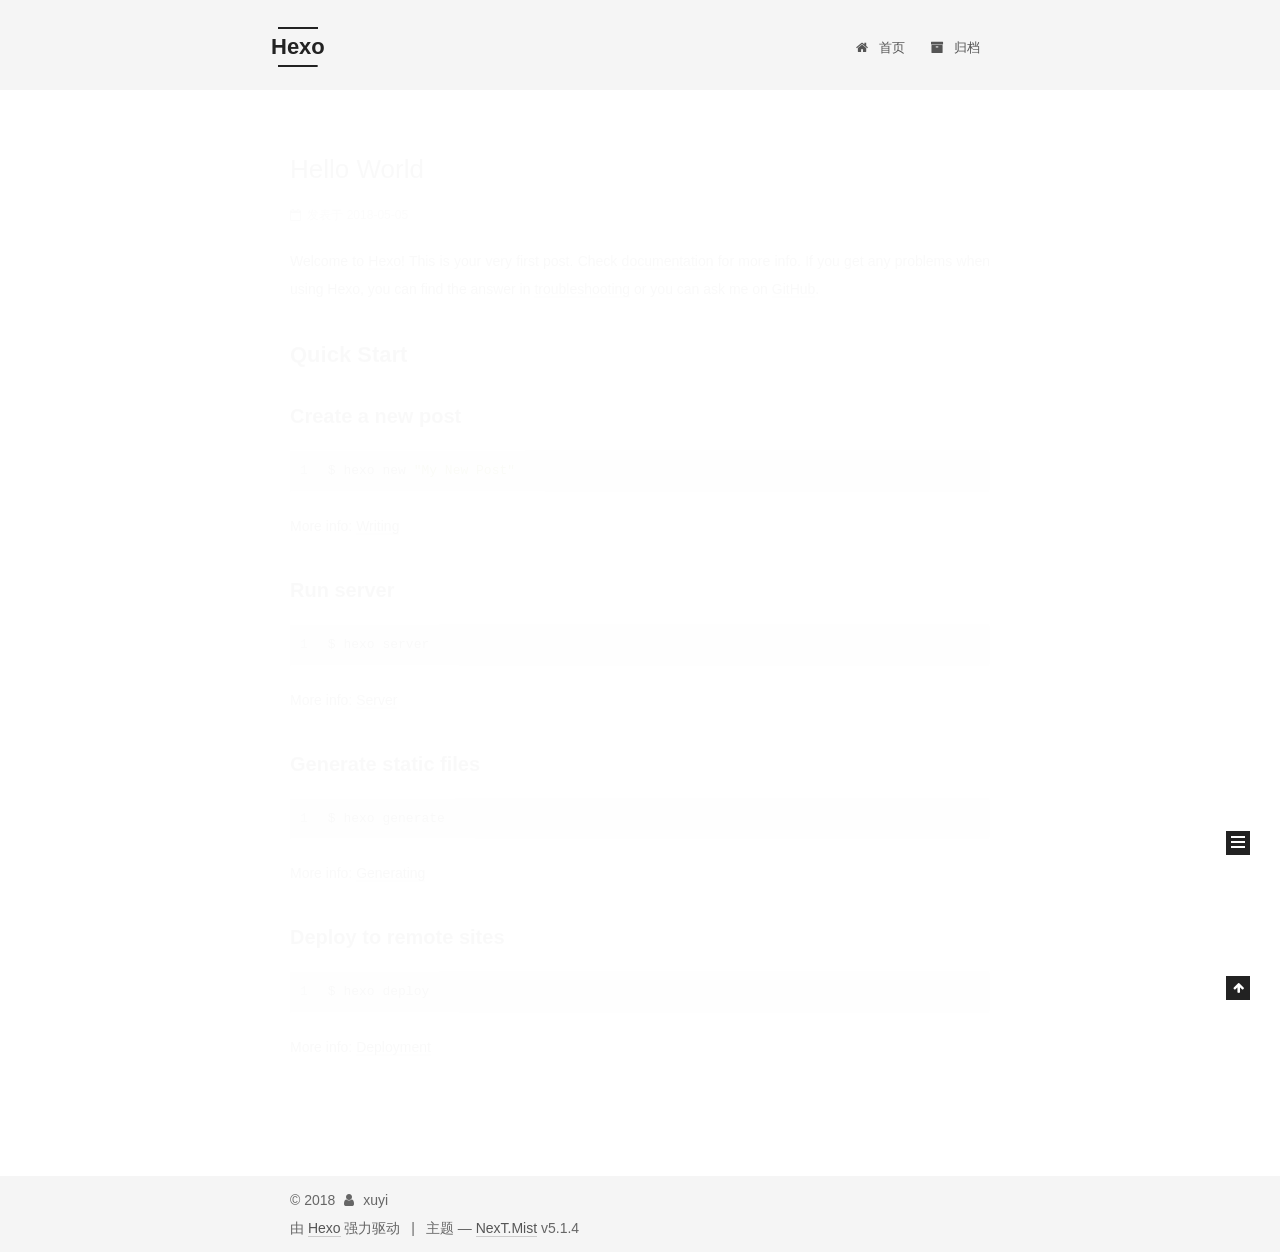
<file: index.html>
<!DOCTYPE html>



  


<html class="theme-next mist use-motion" lang="zh-Hans">
<head>
  <meta charset="UTF-8"/>
<meta http-equiv="X-UA-Compatible" content="IE=edge" />
<meta name="viewport" content="width=device-width, initial-scale=1, maximum-scale=1"/>
<meta name="theme-color" content="#222">









<meta http-equiv="Cache-Control" content="no-transform" />
<meta http-equiv="Cache-Control" content="no-siteapp" />
















  
  
  <link href="/lib/fancybox/source/jquery.fancybox.css?v=2.1.5" rel="stylesheet" type="text/css" />







<link href="/lib/font-awesome/css/font-awesome.min.css?v=4.6.2" rel="stylesheet" type="text/css" />

<link href="/css/main.css?v=5.1.4" rel="stylesheet" type="text/css" />


  <link rel="apple-touch-icon" sizes="180x180" href="/images/apple-touch-icon-next.png?v=5.1.4">


  <link rel="icon" type="image/png" sizes="32x32" href="/images/favicon-32x32-next.png?v=5.1.4">


  <link rel="icon" type="image/png" sizes="16x16" href="/images/favicon-16x16-next.png?v=5.1.4">


  <link rel="mask-icon" href="/images/logo.svg?v=5.1.4" color="#222">





  <meta name="keywords" content="Hexo, NexT" />










<meta property="og:type" content="website">
<meta property="og:title" content="Hexo">
<meta property="og:url" content="https://xuyi.github.io/index.html">
<meta property="og:site_name" content="Hexo">
<meta property="og:locale" content="zh-Hans">
<meta name="twitter:card" content="summary">
<meta name="twitter:title" content="Hexo">



<script type="text/javascript" id="hexo.configurations">
  var NexT = window.NexT || {};
  var CONFIG = {
    root: '/',
    scheme: 'Mist',
    version: '5.1.4',
    sidebar: {"position":"left","display":"post","offset":12,"b2t":false,"scrollpercent":false,"onmobile":false},
    fancybox: true,
    tabs: true,
    motion: {"enable":true,"async":false,"transition":{"post_block":"fadeIn","post_header":"slideDownIn","post_body":"slideDownIn","coll_header":"slideLeftIn","sidebar":"slideUpIn"}},
    duoshuo: {
      userId: '0',
      author: '博主'
    },
    algolia: {
      applicationID: '',
      apiKey: '',
      indexName: '',
      hits: {"per_page":10},
      labels: {"input_placeholder":"Search for Posts","hits_empty":"We didn't find any results for the search: ${query}","hits_stats":"${hits} results found in ${time} ms"}
    }
  };
</script>



  <link rel="canonical" href="https://xuyi.github.io/"/>





  <title>Hexo</title>
  








</head>

<body itemscope itemtype="http://schema.org/WebPage" lang="zh-Hans">

  
  
    
  

  <div class="container sidebar-position-left 
  page-home">
    <div class="headband"></div>

    <header id="header" class="header" itemscope itemtype="http://schema.org/WPHeader">
      <div class="header-inner"><div class="site-brand-wrapper">
  <div class="site-meta ">
    

    <div class="custom-logo-site-title">
      <a href="/"  class="brand" rel="start">
        <span class="logo-line-before"><i></i></span>
        <span class="site-title">Hexo</span>
        <span class="logo-line-after"><i></i></span>
      </a>
    </div>
      
        <p class="site-subtitle"></p>
      
  </div>

  <div class="site-nav-toggle">
    <button>
      <span class="btn-bar"></span>
      <span class="btn-bar"></span>
      <span class="btn-bar"></span>
    </button>
  </div>
</div>

<nav class="site-nav">
  

  
    <ul id="menu" class="menu">
      
        
        <li class="menu-item menu-item-home">
          <a href="/" rel="section">
            
              <i class="menu-item-icon fa fa-fw fa-home"></i> <br />
            
            首页
          </a>
        </li>
      
        
        <li class="menu-item menu-item-archives">
          <a href="/archives/" rel="section">
            
              <i class="menu-item-icon fa fa-fw fa-archive"></i> <br />
            
            归档
          </a>
        </li>
      

      
    </ul>
  

  
</nav>



 </div>
    </header>

    <main id="main" class="main">
      <div class="main-inner">
        <div class="content-wrap">
          <div id="content" class="content">
            
  <section id="posts" class="posts-expand">
    
      

  

  
  
  

  <article class="post post-type-normal" itemscope itemtype="http://schema.org/Article">
  
  
  
  <div class="post-block">
    <link itemprop="mainEntityOfPage" href="https://xuyi.github.io/2018/05/05/hello-world/">

    <span hidden itemprop="author" itemscope itemtype="http://schema.org/Person">
      <meta itemprop="name" content="xuyi">
      <meta itemprop="description" content="">
      <meta itemprop="image" content="/images/avatar.png">
    </span>

    <span hidden itemprop="publisher" itemscope itemtype="http://schema.org/Organization">
      <meta itemprop="name" content="Hexo">
    </span>

    
      <header class="post-header">

        
        
          <h1 class="post-title" itemprop="name headline">
                
                <a class="post-title-link" href="/2018/05/05/hello-world/" itemprop="url">Hello World</a></h1>
        

        <div class="post-meta">
          <span class="post-time">
            
              <span class="post-meta-item-icon">
                <i class="fa fa-calendar-o"></i>
              </span>
              
                <span class="post-meta-item-text">发表于</span>
              
              <time title="创建于" itemprop="dateCreated datePublished" datetime="2018-05-05T22:42:28+08:00">
                2018-05-05
              </time>
            

            

            
          </span>

          

          
            
          

          
          

          

          

          

        </div>
      </header>
    

    
    
    
    <div class="post-body" itemprop="articleBody">

      
      

      
        
          
            <p>Welcome to <a href="https://hexo.io/" target="_blank" rel="noopener">Hexo</a>! This is your very first post. Check <a href="https://hexo.io/docs/" target="_blank" rel="noopener">documentation</a> for more info. If you get any problems when using Hexo, you can find the answer in <a href="https://hexo.io/docs/troubleshooting.html" target="_blank" rel="noopener">troubleshooting</a> or you can ask me on <a href="https://github.com/hexojs/hexo/issues" target="_blank" rel="noopener">GitHub</a>.</p>
<h2 id="Quick-Start"><a href="#Quick-Start" class="headerlink" title="Quick Start"></a>Quick Start</h2><h3 id="Create-a-new-post"><a href="#Create-a-new-post" class="headerlink" title="Create a new post"></a>Create a new post</h3><figure class="highlight bash"><table><tr><td class="gutter"><pre><span class="line">1</span><br></pre></td><td class="code"><pre><span class="line">$ hexo new <span class="string">"My New Post"</span></span><br></pre></td></tr></table></figure>
<p>More info: <a href="https://hexo.io/docs/writing.html" target="_blank" rel="noopener">Writing</a></p>
<h3 id="Run-server"><a href="#Run-server" class="headerlink" title="Run server"></a>Run server</h3><figure class="highlight bash"><table><tr><td class="gutter"><pre><span class="line">1</span><br></pre></td><td class="code"><pre><span class="line">$ hexo server</span><br></pre></td></tr></table></figure>
<p>More info: <a href="https://hexo.io/docs/server.html" target="_blank" rel="noopener">Server</a></p>
<h3 id="Generate-static-files"><a href="#Generate-static-files" class="headerlink" title="Generate static files"></a>Generate static files</h3><figure class="highlight bash"><table><tr><td class="gutter"><pre><span class="line">1</span><br></pre></td><td class="code"><pre><span class="line">$ hexo generate</span><br></pre></td></tr></table></figure>
<p>More info: <a href="https://hexo.io/docs/generating.html" target="_blank" rel="noopener">Generating</a></p>
<h3 id="Deploy-to-remote-sites"><a href="#Deploy-to-remote-sites" class="headerlink" title="Deploy to remote sites"></a>Deploy to remote sites</h3><figure class="highlight bash"><table><tr><td class="gutter"><pre><span class="line">1</span><br></pre></td><td class="code"><pre><span class="line">$ hexo deploy</span><br></pre></td></tr></table></figure>
<p>More info: <a href="https://hexo.io/docs/deployment.html" target="_blank" rel="noopener">Deployment</a></p>

          
        
      
    </div>
    
    
    

    

    

    

    <footer class="post-footer">
      

      

      

      
      
        <div class="post-eof"></div>
      
    </footer>
  </div>
  
  
  
  </article>


    
  </section>

  


          </div>
          


          

        </div>
        
          
  
  <div class="sidebar-toggle">
    <div class="sidebar-toggle-line-wrap">
      <span class="sidebar-toggle-line sidebar-toggle-line-first"></span>
      <span class="sidebar-toggle-line sidebar-toggle-line-middle"></span>
      <span class="sidebar-toggle-line sidebar-toggle-line-last"></span>
    </div>
  </div>

  <aside id="sidebar" class="sidebar">
    
    <div class="sidebar-inner">

      

      

      <section class="site-overview-wrap sidebar-panel sidebar-panel-active">
        <div class="site-overview">
          <div class="site-author motion-element" itemprop="author" itemscope itemtype="http://schema.org/Person">
            
              <img class="site-author-image" itemprop="image"
                src="/images/avatar.png"
                alt="xuyi" />
            
              <p class="site-author-name" itemprop="name">xuyi</p>
              <p class="site-description motion-element" itemprop="description"></p>
          </div>

          <nav class="site-state motion-element">

            
              <div class="site-state-item site-state-posts">
              
                <a href="/archives/">
              
                  <span class="site-state-item-count">1</span>
                  <span class="site-state-item-name">日志</span>
                </a>
              </div>
            

            

            

          </nav>

          

          

          
          

          
          

          

        </div>
      </section>

      

      

    </div>
  </aside>


        
      </div>
    </main>

    <footer id="footer" class="footer">
      <div class="footer-inner">
        <div class="copyright">&copy; <span itemprop="copyrightYear">2018</span>
  <span class="with-love">
    <i class="fa fa-user"></i>
  </span>
  <span class="author" itemprop="copyrightHolder">xuyi</span>

  
</div>


  <div class="powered-by">由 <a class="theme-link" target="_blank" href="https://hexo.io">Hexo</a> 强力驱动</div>



  <span class="post-meta-divider">|</span>



  <div class="theme-info">主题 &mdash; <a class="theme-link" target="_blank" href="https://github.com/iissnan/hexo-theme-next">NexT.Mist</a> v5.1.4</div>




        







        
      </div>
    </footer>

    
      <div class="back-to-top">
        <i class="fa fa-arrow-up"></i>
        
      </div>
    

    

  </div>

  

<script type="text/javascript">
  if (Object.prototype.toString.call(window.Promise) !== '[object Function]') {
    window.Promise = null;
  }
</script>









  












  
  
    <script type="text/javascript" src="/lib/jquery/index.js?v=2.1.3"></script>
  

  
  
    <script type="text/javascript" src="/lib/fastclick/lib/fastclick.min.js?v=1.0.6"></script>
  

  
  
    <script type="text/javascript" src="/lib/jquery_lazyload/jquery.lazyload.js?v=1.9.7"></script>
  

  
  
    <script type="text/javascript" src="/lib/velocity/velocity.min.js?v=1.2.1"></script>
  

  
  
    <script type="text/javascript" src="/lib/velocity/velocity.ui.min.js?v=1.2.1"></script>
  

  
  
    <script type="text/javascript" src="/lib/fancybox/source/jquery.fancybox.pack.js?v=2.1.5"></script>
  


  


  <script type="text/javascript" src="/js/src/utils.js?v=5.1.4"></script>

  <script type="text/javascript" src="/js/src/motion.js?v=5.1.4"></script>



  
  

  

  


  <script type="text/javascript" src="/js/src/bootstrap.js?v=5.1.4"></script>



  


  




	





  





  












  





  

  

  

  
  

  

  

  

</body>
</html>
</file>
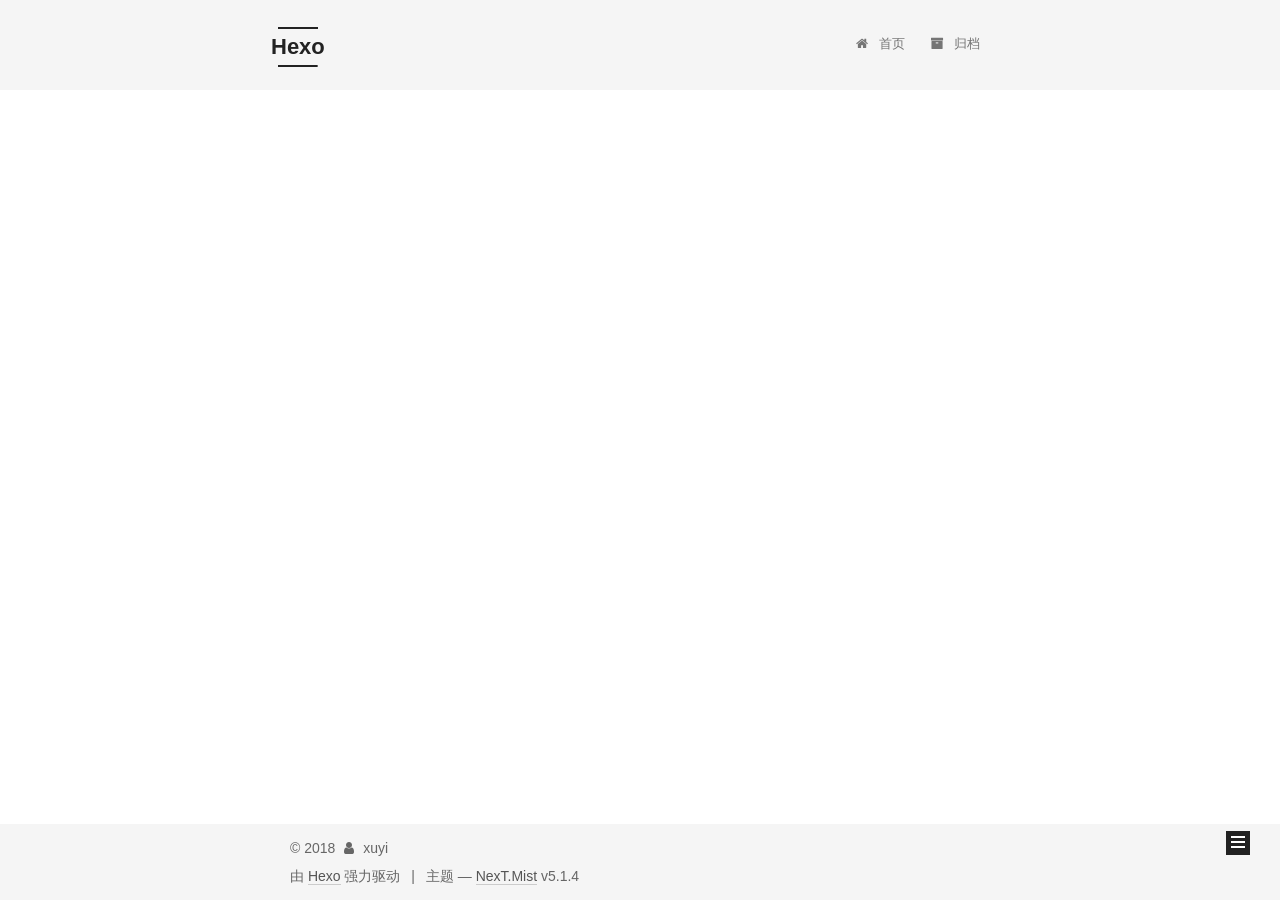
<file: archives/index.html>
<!DOCTYPE html>



  


<html class="theme-next mist use-motion" lang="zh-Hans">
<head>
  <meta charset="UTF-8"/>
<meta http-equiv="X-UA-Compatible" content="IE=edge" />
<meta name="viewport" content="width=device-width, initial-scale=1, maximum-scale=1"/>
<meta name="theme-color" content="#222">









<meta http-equiv="Cache-Control" content="no-transform" />
<meta http-equiv="Cache-Control" content="no-siteapp" />
















  
  
  <link href="/lib/fancybox/source/jquery.fancybox.css?v=2.1.5" rel="stylesheet" type="text/css" />







<link href="/lib/font-awesome/css/font-awesome.min.css?v=4.6.2" rel="stylesheet" type="text/css" />

<link href="/css/main.css?v=5.1.4" rel="stylesheet" type="text/css" />


  <link rel="apple-touch-icon" sizes="180x180" href="/images/apple-touch-icon-next.png?v=5.1.4">


  <link rel="icon" type="image/png" sizes="32x32" href="/images/favicon-32x32-next.png?v=5.1.4">


  <link rel="icon" type="image/png" sizes="16x16" href="/images/favicon-16x16-next.png?v=5.1.4">


  <link rel="mask-icon" href="/images/logo.svg?v=5.1.4" color="#222">





  <meta name="keywords" content="Hexo, NexT" />










<meta property="og:type" content="website">
<meta property="og:title" content="Hexo">
<meta property="og:url" content="https://xuyi.github.io/archives/index.html">
<meta property="og:site_name" content="Hexo">
<meta property="og:locale" content="zh-Hans">
<meta name="twitter:card" content="summary">
<meta name="twitter:title" content="Hexo">



<script type="text/javascript" id="hexo.configurations">
  var NexT = window.NexT || {};
  var CONFIG = {
    root: '/',
    scheme: 'Mist',
    version: '5.1.4',
    sidebar: {"position":"left","display":"post","offset":12,"b2t":false,"scrollpercent":false,"onmobile":false},
    fancybox: true,
    tabs: true,
    motion: {"enable":true,"async":false,"transition":{"post_block":"fadeIn","post_header":"slideDownIn","post_body":"slideDownIn","coll_header":"slideLeftIn","sidebar":"slideUpIn"}},
    duoshuo: {
      userId: '0',
      author: '博主'
    },
    algolia: {
      applicationID: '',
      apiKey: '',
      indexName: '',
      hits: {"per_page":10},
      labels: {"input_placeholder":"Search for Posts","hits_empty":"We didn't find any results for the search: ${query}","hits_stats":"${hits} results found in ${time} ms"}
    }
  };
</script>



  <link rel="canonical" href="https://xuyi.github.io/archives/"/>





  <title>归档 | Hexo</title>
  








</head>

<body itemscope itemtype="http://schema.org/WebPage" lang="zh-Hans">

  
  
    
  

  <div class="container sidebar-position-left page-archive">
    <div class="headband"></div>

    <header id="header" class="header" itemscope itemtype="http://schema.org/WPHeader">
      <div class="header-inner"><div class="site-brand-wrapper">
  <div class="site-meta ">
    

    <div class="custom-logo-site-title">
      <a href="/"  class="brand" rel="start">
        <span class="logo-line-before"><i></i></span>
        <span class="site-title">Hexo</span>
        <span class="logo-line-after"><i></i></span>
      </a>
    </div>
      
        <p class="site-subtitle"></p>
      
  </div>

  <div class="site-nav-toggle">
    <button>
      <span class="btn-bar"></span>
      <span class="btn-bar"></span>
      <span class="btn-bar"></span>
    </button>
  </div>
</div>

<nav class="site-nav">
  

  
    <ul id="menu" class="menu">
      
        
        <li class="menu-item menu-item-home">
          <a href="/" rel="section">
            
              <i class="menu-item-icon fa fa-fw fa-home"></i> <br />
            
            首页
          </a>
        </li>
      
        
        <li class="menu-item menu-item-archives">
          <a href="/archives/" rel="section">
            
              <i class="menu-item-icon fa fa-fw fa-archive"></i> <br />
            
            归档
          </a>
        </li>
      

      
    </ul>
  

  
</nav>



 </div>
    </header>

    <main id="main" class="main">
      <div class="main-inner">
        <div class="content-wrap">
          <div id="content" class="content">
            

  
  
  
  <div class="post-block archive">
    <div id="posts" class="posts-collapse">
      <span class="archive-move-on"></span>

      <span class="archive-page-counter">
        
        
        
          
        
        嗯..! 目前共计 1 篇日志。 继续努力。
      </span>

      

        
        
        

        
          
          <div class="collection-title">
            <h1 class="archive-year" id="archive-year-2018">2018</h1>
          </div>
        
        

        

  <article class="post post-type-normal" itemscope itemtype="http://schema.org/Article">
    <header class="post-header">

      <h2 class="post-title">
        
            <a class="post-title-link" href="/2018/05/05/hello-world/" itemprop="url">
              
                <span itemprop="name">Hello World</span>
              
            </a>
        
      </h2>

      <div class="post-meta">
        <time class="post-time" itemprop="dateCreated"
              datetime="2018-05-05T22:42:28+08:00"
              content="2018-05-05" >
          05-05
        </time>
      </div>

    </header>
  </article>



      

    </div>
  </div>
  
  
  

  



          </div>
          


          

        </div>
        
          
  
  <div class="sidebar-toggle">
    <div class="sidebar-toggle-line-wrap">
      <span class="sidebar-toggle-line sidebar-toggle-line-first"></span>
      <span class="sidebar-toggle-line sidebar-toggle-line-middle"></span>
      <span class="sidebar-toggle-line sidebar-toggle-line-last"></span>
    </div>
  </div>

  <aside id="sidebar" class="sidebar">
    
    <div class="sidebar-inner">

      

      

      <section class="site-overview-wrap sidebar-panel sidebar-panel-active">
        <div class="site-overview">
          <div class="site-author motion-element" itemprop="author" itemscope itemtype="http://schema.org/Person">
            
              <img class="site-author-image" itemprop="image"
                src="/images/avatar.png"
                alt="xuyi" />
            
              <p class="site-author-name" itemprop="name">xuyi</p>
              <p class="site-description motion-element" itemprop="description"></p>
          </div>

          <nav class="site-state motion-element">

            
              <div class="site-state-item site-state-posts">
              
                <a href="/archives/">
              
                  <span class="site-state-item-count">1</span>
                  <span class="site-state-item-name">日志</span>
                </a>
              </div>
            

            

            

          </nav>

          

          

          
          

          
          

          

        </div>
      </section>

      

      

    </div>
  </aside>


        
      </div>
    </main>

    <footer id="footer" class="footer">
      <div class="footer-inner">
        <div class="copyright">&copy; <span itemprop="copyrightYear">2018</span>
  <span class="with-love">
    <i class="fa fa-user"></i>
  </span>
  <span class="author" itemprop="copyrightHolder">xuyi</span>

  
</div>


  <div class="powered-by">由 <a class="theme-link" target="_blank" href="https://hexo.io">Hexo</a> 强力驱动</div>



  <span class="post-meta-divider">|</span>



  <div class="theme-info">主题 &mdash; <a class="theme-link" target="_blank" href="https://github.com/iissnan/hexo-theme-next">NexT.Mist</a> v5.1.4</div>




        







        
      </div>
    </footer>

    
      <div class="back-to-top">
        <i class="fa fa-arrow-up"></i>
        
      </div>
    

    

  </div>

  

<script type="text/javascript">
  if (Object.prototype.toString.call(window.Promise) !== '[object Function]') {
    window.Promise = null;
  }
</script>









  












  
  
    <script type="text/javascript" src="/lib/jquery/index.js?v=2.1.3"></script>
  

  
  
    <script type="text/javascript" src="/lib/fastclick/lib/fastclick.min.js?v=1.0.6"></script>
  

  
  
    <script type="text/javascript" src="/lib/jquery_lazyload/jquery.lazyload.js?v=1.9.7"></script>
  

  
  
    <script type="text/javascript" src="/lib/velocity/velocity.min.js?v=1.2.1"></script>
  

  
  
    <script type="text/javascript" src="/lib/velocity/velocity.ui.min.js?v=1.2.1"></script>
  

  
  
    <script type="text/javascript" src="/lib/fancybox/source/jquery.fancybox.pack.js?v=2.1.5"></script>
  


  


  <script type="text/javascript" src="/js/src/utils.js?v=5.1.4"></script>

  <script type="text/javascript" src="/js/src/motion.js?v=5.1.4"></script>



  
  

  

  


  <script type="text/javascript" src="/js/src/bootstrap.js?v=5.1.4"></script>



  


  




	





  





  












  





  

  

  

  
  

  

  

  

</body>
</html>
</file>
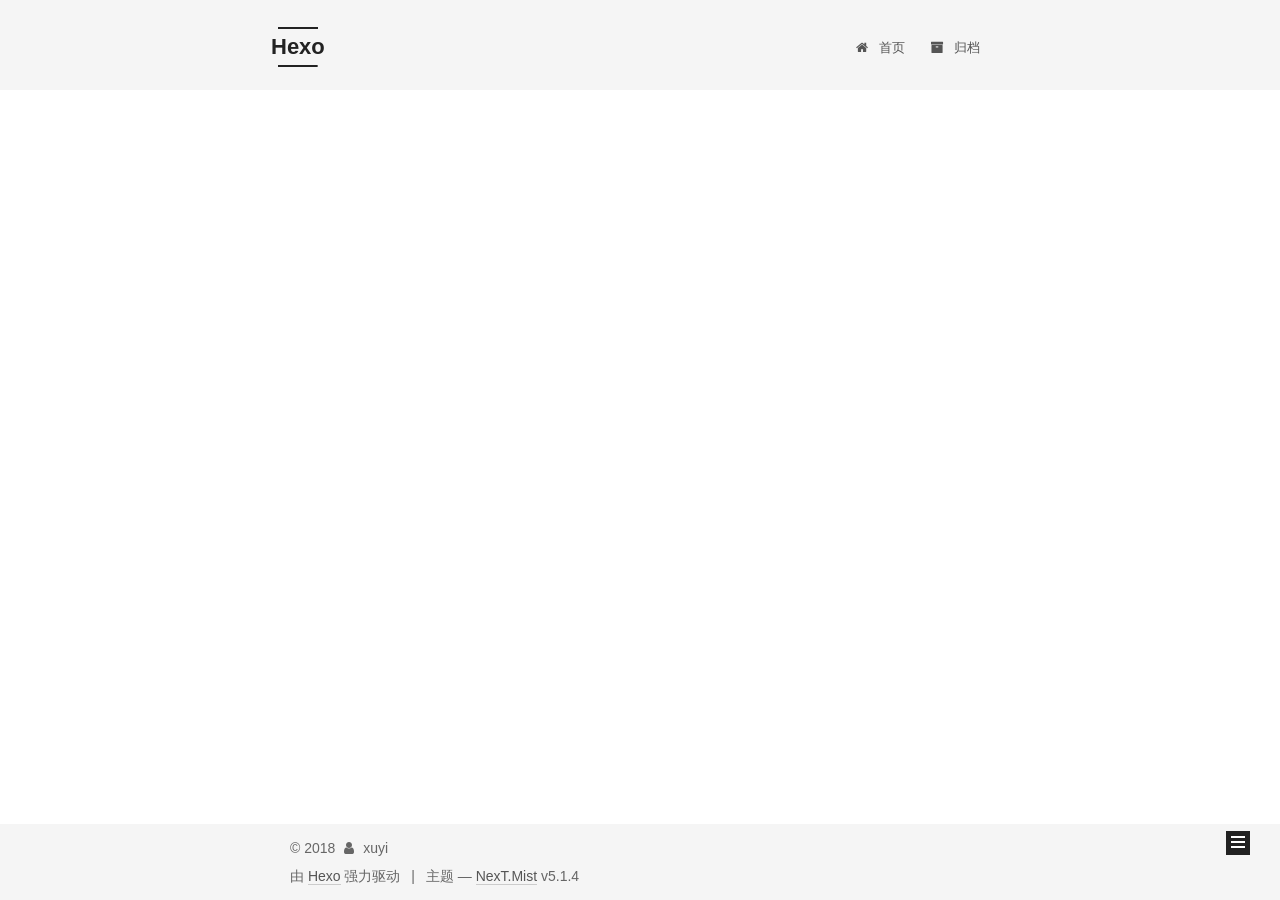
<file: archives/2018/index.html>
<!DOCTYPE html>



  


<html class="theme-next mist use-motion" lang="zh-Hans">
<head>
  <meta charset="UTF-8"/>
<meta http-equiv="X-UA-Compatible" content="IE=edge" />
<meta name="viewport" content="width=device-width, initial-scale=1, maximum-scale=1"/>
<meta name="theme-color" content="#222">









<meta http-equiv="Cache-Control" content="no-transform" />
<meta http-equiv="Cache-Control" content="no-siteapp" />
















  
  
  <link href="/lib/fancybox/source/jquery.fancybox.css?v=2.1.5" rel="stylesheet" type="text/css" />







<link href="/lib/font-awesome/css/font-awesome.min.css?v=4.6.2" rel="stylesheet" type="text/css" />

<link href="/css/main.css?v=5.1.4" rel="stylesheet" type="text/css" />


  <link rel="apple-touch-icon" sizes="180x180" href="/images/apple-touch-icon-next.png?v=5.1.4">


  <link rel="icon" type="image/png" sizes="32x32" href="/images/favicon-32x32-next.png?v=5.1.4">


  <link rel="icon" type="image/png" sizes="16x16" href="/images/favicon-16x16-next.png?v=5.1.4">


  <link rel="mask-icon" href="/images/logo.svg?v=5.1.4" color="#222">





  <meta name="keywords" content="Hexo, NexT" />










<meta property="og:type" content="website">
<meta property="og:title" content="Hexo">
<meta property="og:url" content="https://xuyi.github.io/archives/2018/index.html">
<meta property="og:site_name" content="Hexo">
<meta property="og:locale" content="zh-Hans">
<meta name="twitter:card" content="summary">
<meta name="twitter:title" content="Hexo">



<script type="text/javascript" id="hexo.configurations">
  var NexT = window.NexT || {};
  var CONFIG = {
    root: '/',
    scheme: 'Mist',
    version: '5.1.4',
    sidebar: {"position":"left","display":"post","offset":12,"b2t":false,"scrollpercent":false,"onmobile":false},
    fancybox: true,
    tabs: true,
    motion: {"enable":true,"async":false,"transition":{"post_block":"fadeIn","post_header":"slideDownIn","post_body":"slideDownIn","coll_header":"slideLeftIn","sidebar":"slideUpIn"}},
    duoshuo: {
      userId: '0',
      author: '博主'
    },
    algolia: {
      applicationID: '',
      apiKey: '',
      indexName: '',
      hits: {"per_page":10},
      labels: {"input_placeholder":"Search for Posts","hits_empty":"We didn't find any results for the search: ${query}","hits_stats":"${hits} results found in ${time} ms"}
    }
  };
</script>



  <link rel="canonical" href="https://xuyi.github.io/archives/2018/"/>





  <title>归档 | Hexo</title>
  








</head>

<body itemscope itemtype="http://schema.org/WebPage" lang="zh-Hans">

  
  
    
  

  <div class="container sidebar-position-left page-archive">
    <div class="headband"></div>

    <header id="header" class="header" itemscope itemtype="http://schema.org/WPHeader">
      <div class="header-inner"><div class="site-brand-wrapper">
  <div class="site-meta ">
    

    <div class="custom-logo-site-title">
      <a href="/"  class="brand" rel="start">
        <span class="logo-line-before"><i></i></span>
        <span class="site-title">Hexo</span>
        <span class="logo-line-after"><i></i></span>
      </a>
    </div>
      
        <p class="site-subtitle"></p>
      
  </div>

  <div class="site-nav-toggle">
    <button>
      <span class="btn-bar"></span>
      <span class="btn-bar"></span>
      <span class="btn-bar"></span>
    </button>
  </div>
</div>

<nav class="site-nav">
  

  
    <ul id="menu" class="menu">
      
        
        <li class="menu-item menu-item-home">
          <a href="/" rel="section">
            
              <i class="menu-item-icon fa fa-fw fa-home"></i> <br />
            
            首页
          </a>
        </li>
      
        
        <li class="menu-item menu-item-archives">
          <a href="/archives/" rel="section">
            
              <i class="menu-item-icon fa fa-fw fa-archive"></i> <br />
            
            归档
          </a>
        </li>
      

      
    </ul>
  

  
</nav>



 </div>
    </header>

    <main id="main" class="main">
      <div class="main-inner">
        <div class="content-wrap">
          <div id="content" class="content">
            

  
  
  
  <div class="post-block archive">
    <div id="posts" class="posts-collapse">
      <span class="archive-move-on"></span>

      <span class="archive-page-counter">
        
        
        
          
        
        嗯..! 目前共计 1 篇日志。 继续努力。
      </span>

      

        
        
        

        
          
          <div class="collection-title">
            <h1 class="archive-year" id="archive-year-2018">2018</h1>
          </div>
        
        

        

  <article class="post post-type-normal" itemscope itemtype="http://schema.org/Article">
    <header class="post-header">

      <h2 class="post-title">
        
            <a class="post-title-link" href="/2018/05/05/hello-world/" itemprop="url">
              
                <span itemprop="name">Hello World</span>
              
            </a>
        
      </h2>

      <div class="post-meta">
        <time class="post-time" itemprop="dateCreated"
              datetime="2018-05-05T22:42:28+08:00"
              content="2018-05-05" >
          05-05
        </time>
      </div>

    </header>
  </article>



      

    </div>
  </div>
  
  
  

  



          </div>
          


          

        </div>
        
          
  
  <div class="sidebar-toggle">
    <div class="sidebar-toggle-line-wrap">
      <span class="sidebar-toggle-line sidebar-toggle-line-first"></span>
      <span class="sidebar-toggle-line sidebar-toggle-line-middle"></span>
      <span class="sidebar-toggle-line sidebar-toggle-line-last"></span>
    </div>
  </div>

  <aside id="sidebar" class="sidebar">
    
    <div class="sidebar-inner">

      

      

      <section class="site-overview-wrap sidebar-panel sidebar-panel-active">
        <div class="site-overview">
          <div class="site-author motion-element" itemprop="author" itemscope itemtype="http://schema.org/Person">
            
              <img class="site-author-image" itemprop="image"
                src="/images/avatar.png"
                alt="xuyi" />
            
              <p class="site-author-name" itemprop="name">xuyi</p>
              <p class="site-description motion-element" itemprop="description"></p>
          </div>

          <nav class="site-state motion-element">

            
              <div class="site-state-item site-state-posts">
              
                <a href="/archives/">
              
                  <span class="site-state-item-count">1</span>
                  <span class="site-state-item-name">日志</span>
                </a>
              </div>
            

            

            

          </nav>

          

          

          
          

          
          

          

        </div>
      </section>

      

      

    </div>
  </aside>


        
      </div>
    </main>

    <footer id="footer" class="footer">
      <div class="footer-inner">
        <div class="copyright">&copy; <span itemprop="copyrightYear">2018</span>
  <span class="with-love">
    <i class="fa fa-user"></i>
  </span>
  <span class="author" itemprop="copyrightHolder">xuyi</span>

  
</div>


  <div class="powered-by">由 <a class="theme-link" target="_blank" href="https://hexo.io">Hexo</a> 强力驱动</div>



  <span class="post-meta-divider">|</span>



  <div class="theme-info">主题 &mdash; <a class="theme-link" target="_blank" href="https://github.com/iissnan/hexo-theme-next">NexT.Mist</a> v5.1.4</div>




        







        
      </div>
    </footer>

    
      <div class="back-to-top">
        <i class="fa fa-arrow-up"></i>
        
      </div>
    

    

  </div>

  

<script type="text/javascript">
  if (Object.prototype.toString.call(window.Promise) !== '[object Function]') {
    window.Promise = null;
  }
</script>









  












  
  
    <script type="text/javascript" src="/lib/jquery/index.js?v=2.1.3"></script>
  

  
  
    <script type="text/javascript" src="/lib/fastclick/lib/fastclick.min.js?v=1.0.6"></script>
  

  
  
    <script type="text/javascript" src="/lib/jquery_lazyload/jquery.lazyload.js?v=1.9.7"></script>
  

  
  
    <script type="text/javascript" src="/lib/velocity/velocity.min.js?v=1.2.1"></script>
  

  
  
    <script type="text/javascript" src="/lib/velocity/velocity.ui.min.js?v=1.2.1"></script>
  

  
  
    <script type="text/javascript" src="/lib/fancybox/source/jquery.fancybox.pack.js?v=2.1.5"></script>
  


  


  <script type="text/javascript" src="/js/src/utils.js?v=5.1.4"></script>

  <script type="text/javascript" src="/js/src/motion.js?v=5.1.4"></script>



  
  

  

  


  <script type="text/javascript" src="/js/src/bootstrap.js?v=5.1.4"></script>



  


  




	





  





  












  





  

  

  

  
  

  

  

  

</body>
</html>
</file>
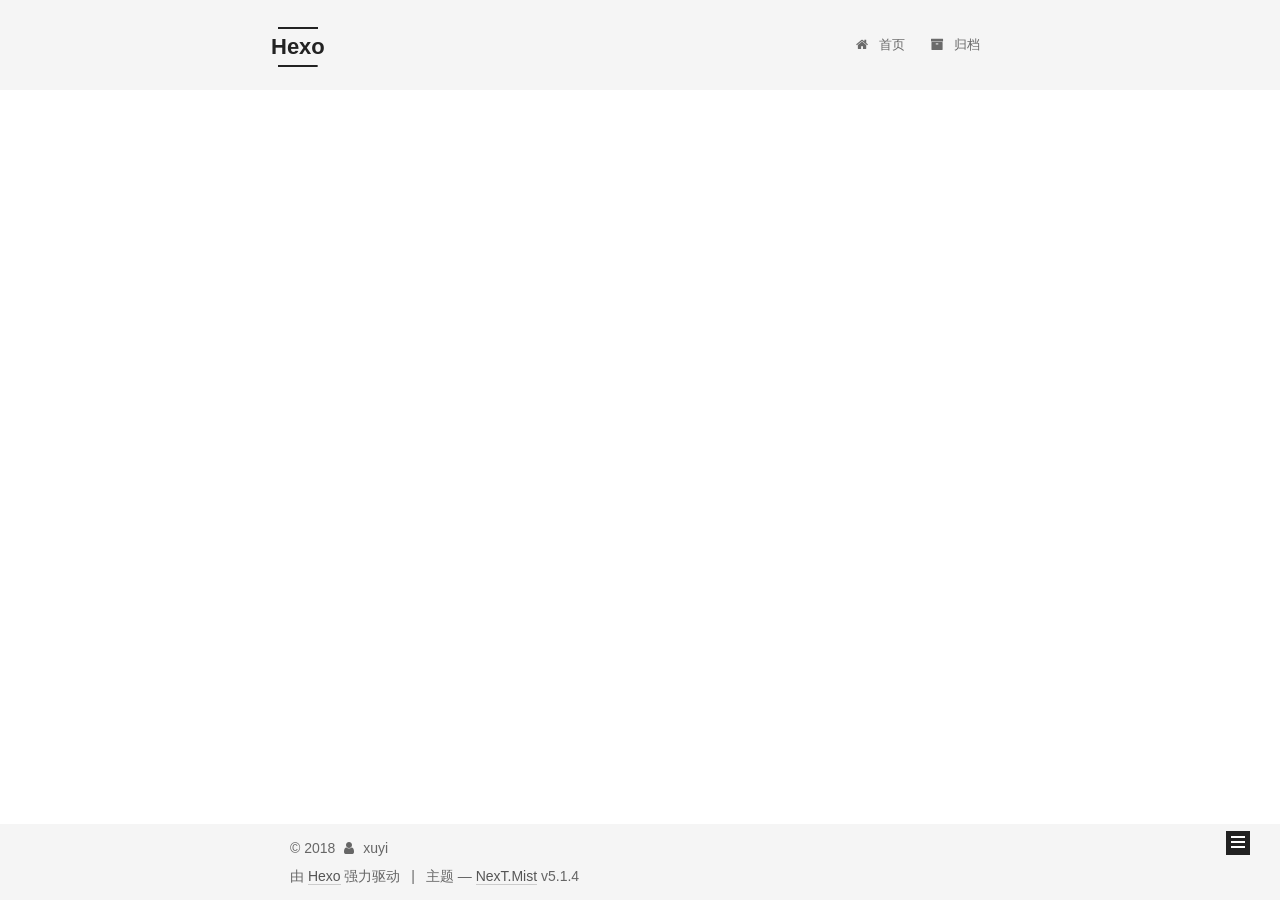
<file: archives/2018/05/index.html>
<!DOCTYPE html>



  


<html class="theme-next mist use-motion" lang="zh-Hans">
<head>
  <meta charset="UTF-8"/>
<meta http-equiv="X-UA-Compatible" content="IE=edge" />
<meta name="viewport" content="width=device-width, initial-scale=1, maximum-scale=1"/>
<meta name="theme-color" content="#222">









<meta http-equiv="Cache-Control" content="no-transform" />
<meta http-equiv="Cache-Control" content="no-siteapp" />
















  
  
  <link href="/lib/fancybox/source/jquery.fancybox.css?v=2.1.5" rel="stylesheet" type="text/css" />







<link href="/lib/font-awesome/css/font-awesome.min.css?v=4.6.2" rel="stylesheet" type="text/css" />

<link href="/css/main.css?v=5.1.4" rel="stylesheet" type="text/css" />


  <link rel="apple-touch-icon" sizes="180x180" href="/images/apple-touch-icon-next.png?v=5.1.4">


  <link rel="icon" type="image/png" sizes="32x32" href="/images/favicon-32x32-next.png?v=5.1.4">


  <link rel="icon" type="image/png" sizes="16x16" href="/images/favicon-16x16-next.png?v=5.1.4">


  <link rel="mask-icon" href="/images/logo.svg?v=5.1.4" color="#222">





  <meta name="keywords" content="Hexo, NexT" />










<meta property="og:type" content="website">
<meta property="og:title" content="Hexo">
<meta property="og:url" content="https://xuyi.github.io/archives/2018/05/index.html">
<meta property="og:site_name" content="Hexo">
<meta property="og:locale" content="zh-Hans">
<meta name="twitter:card" content="summary">
<meta name="twitter:title" content="Hexo">



<script type="text/javascript" id="hexo.configurations">
  var NexT = window.NexT || {};
  var CONFIG = {
    root: '/',
    scheme: 'Mist',
    version: '5.1.4',
    sidebar: {"position":"left","display":"post","offset":12,"b2t":false,"scrollpercent":false,"onmobile":false},
    fancybox: true,
    tabs: true,
    motion: {"enable":true,"async":false,"transition":{"post_block":"fadeIn","post_header":"slideDownIn","post_body":"slideDownIn","coll_header":"slideLeftIn","sidebar":"slideUpIn"}},
    duoshuo: {
      userId: '0',
      author: '博主'
    },
    algolia: {
      applicationID: '',
      apiKey: '',
      indexName: '',
      hits: {"per_page":10},
      labels: {"input_placeholder":"Search for Posts","hits_empty":"We didn't find any results for the search: ${query}","hits_stats":"${hits} results found in ${time} ms"}
    }
  };
</script>



  <link rel="canonical" href="https://xuyi.github.io/archives/2018/05/"/>





  <title>归档 | Hexo</title>
  








</head>

<body itemscope itemtype="http://schema.org/WebPage" lang="zh-Hans">

  
  
    
  

  <div class="container sidebar-position-left page-archive">
    <div class="headband"></div>

    <header id="header" class="header" itemscope itemtype="http://schema.org/WPHeader">
      <div class="header-inner"><div class="site-brand-wrapper">
  <div class="site-meta ">
    

    <div class="custom-logo-site-title">
      <a href="/"  class="brand" rel="start">
        <span class="logo-line-before"><i></i></span>
        <span class="site-title">Hexo</span>
        <span class="logo-line-after"><i></i></span>
      </a>
    </div>
      
        <p class="site-subtitle"></p>
      
  </div>

  <div class="site-nav-toggle">
    <button>
      <span class="btn-bar"></span>
      <span class="btn-bar"></span>
      <span class="btn-bar"></span>
    </button>
  </div>
</div>

<nav class="site-nav">
  

  
    <ul id="menu" class="menu">
      
        
        <li class="menu-item menu-item-home">
          <a href="/" rel="section">
            
              <i class="menu-item-icon fa fa-fw fa-home"></i> <br />
            
            首页
          </a>
        </li>
      
        
        <li class="menu-item menu-item-archives">
          <a href="/archives/" rel="section">
            
              <i class="menu-item-icon fa fa-fw fa-archive"></i> <br />
            
            归档
          </a>
        </li>
      

      
    </ul>
  

  
</nav>



 </div>
    </header>

    <main id="main" class="main">
      <div class="main-inner">
        <div class="content-wrap">
          <div id="content" class="content">
            

  
  
  
  <div class="post-block archive">
    <div id="posts" class="posts-collapse">
      <span class="archive-move-on"></span>

      <span class="archive-page-counter">
        
        
        
          
        
        嗯..! 目前共计 1 篇日志。 继续努力。
      </span>

      

        
        
        

        
          
          <div class="collection-title">
            <h1 class="archive-year" id="archive-year-2018">2018</h1>
          </div>
        
        

        

  <article class="post post-type-normal" itemscope itemtype="http://schema.org/Article">
    <header class="post-header">

      <h2 class="post-title">
        
            <a class="post-title-link" href="/2018/05/05/hello-world/" itemprop="url">
              
                <span itemprop="name">Hello World</span>
              
            </a>
        
      </h2>

      <div class="post-meta">
        <time class="post-time" itemprop="dateCreated"
              datetime="2018-05-05T22:42:28+08:00"
              content="2018-05-05" >
          05-05
        </time>
      </div>

    </header>
  </article>



      

    </div>
  </div>
  
  
  

  



          </div>
          


          

        </div>
        
          
  
  <div class="sidebar-toggle">
    <div class="sidebar-toggle-line-wrap">
      <span class="sidebar-toggle-line sidebar-toggle-line-first"></span>
      <span class="sidebar-toggle-line sidebar-toggle-line-middle"></span>
      <span class="sidebar-toggle-line sidebar-toggle-line-last"></span>
    </div>
  </div>

  <aside id="sidebar" class="sidebar">
    
    <div class="sidebar-inner">

      

      

      <section class="site-overview-wrap sidebar-panel sidebar-panel-active">
        <div class="site-overview">
          <div class="site-author motion-element" itemprop="author" itemscope itemtype="http://schema.org/Person">
            
              <img class="site-author-image" itemprop="image"
                src="/images/avatar.png"
                alt="xuyi" />
            
              <p class="site-author-name" itemprop="name">xuyi</p>
              <p class="site-description motion-element" itemprop="description"></p>
          </div>

          <nav class="site-state motion-element">

            
              <div class="site-state-item site-state-posts">
              
                <a href="/archives/">
              
                  <span class="site-state-item-count">1</span>
                  <span class="site-state-item-name">日志</span>
                </a>
              </div>
            

            

            

          </nav>

          

          

          
          

          
          

          

        </div>
      </section>

      

      

    </div>
  </aside>


        
      </div>
    </main>

    <footer id="footer" class="footer">
      <div class="footer-inner">
        <div class="copyright">&copy; <span itemprop="copyrightYear">2018</span>
  <span class="with-love">
    <i class="fa fa-user"></i>
  </span>
  <span class="author" itemprop="copyrightHolder">xuyi</span>

  
</div>


  <div class="powered-by">由 <a class="theme-link" target="_blank" href="https://hexo.io">Hexo</a> 强力驱动</div>



  <span class="post-meta-divider">|</span>



  <div class="theme-info">主题 &mdash; <a class="theme-link" target="_blank" href="https://github.com/iissnan/hexo-theme-next">NexT.Mist</a> v5.1.4</div>




        







        
      </div>
    </footer>

    
      <div class="back-to-top">
        <i class="fa fa-arrow-up"></i>
        
      </div>
    

    

  </div>

  

<script type="text/javascript">
  if (Object.prototype.toString.call(window.Promise) !== '[object Function]') {
    window.Promise = null;
  }
</script>









  












  
  
    <script type="text/javascript" src="/lib/jquery/index.js?v=2.1.3"></script>
  

  
  
    <script type="text/javascript" src="/lib/fastclick/lib/fastclick.min.js?v=1.0.6"></script>
  

  
  
    <script type="text/javascript" src="/lib/jquery_lazyload/jquery.lazyload.js?v=1.9.7"></script>
  

  
  
    <script type="text/javascript" src="/lib/velocity/velocity.min.js?v=1.2.1"></script>
  

  
  
    <script type="text/javascript" src="/lib/velocity/velocity.ui.min.js?v=1.2.1"></script>
  

  
  
    <script type="text/javascript" src="/lib/fancybox/source/jquery.fancybox.pack.js?v=2.1.5"></script>
  


  


  <script type="text/javascript" src="/js/src/utils.js?v=5.1.4"></script>

  <script type="text/javascript" src="/js/src/motion.js?v=5.1.4"></script>



  
  

  

  


  <script type="text/javascript" src="/js/src/bootstrap.js?v=5.1.4"></script>



  


  




	





  





  












  





  

  

  

  
  

  

  

  

</body>
</html>
</file>
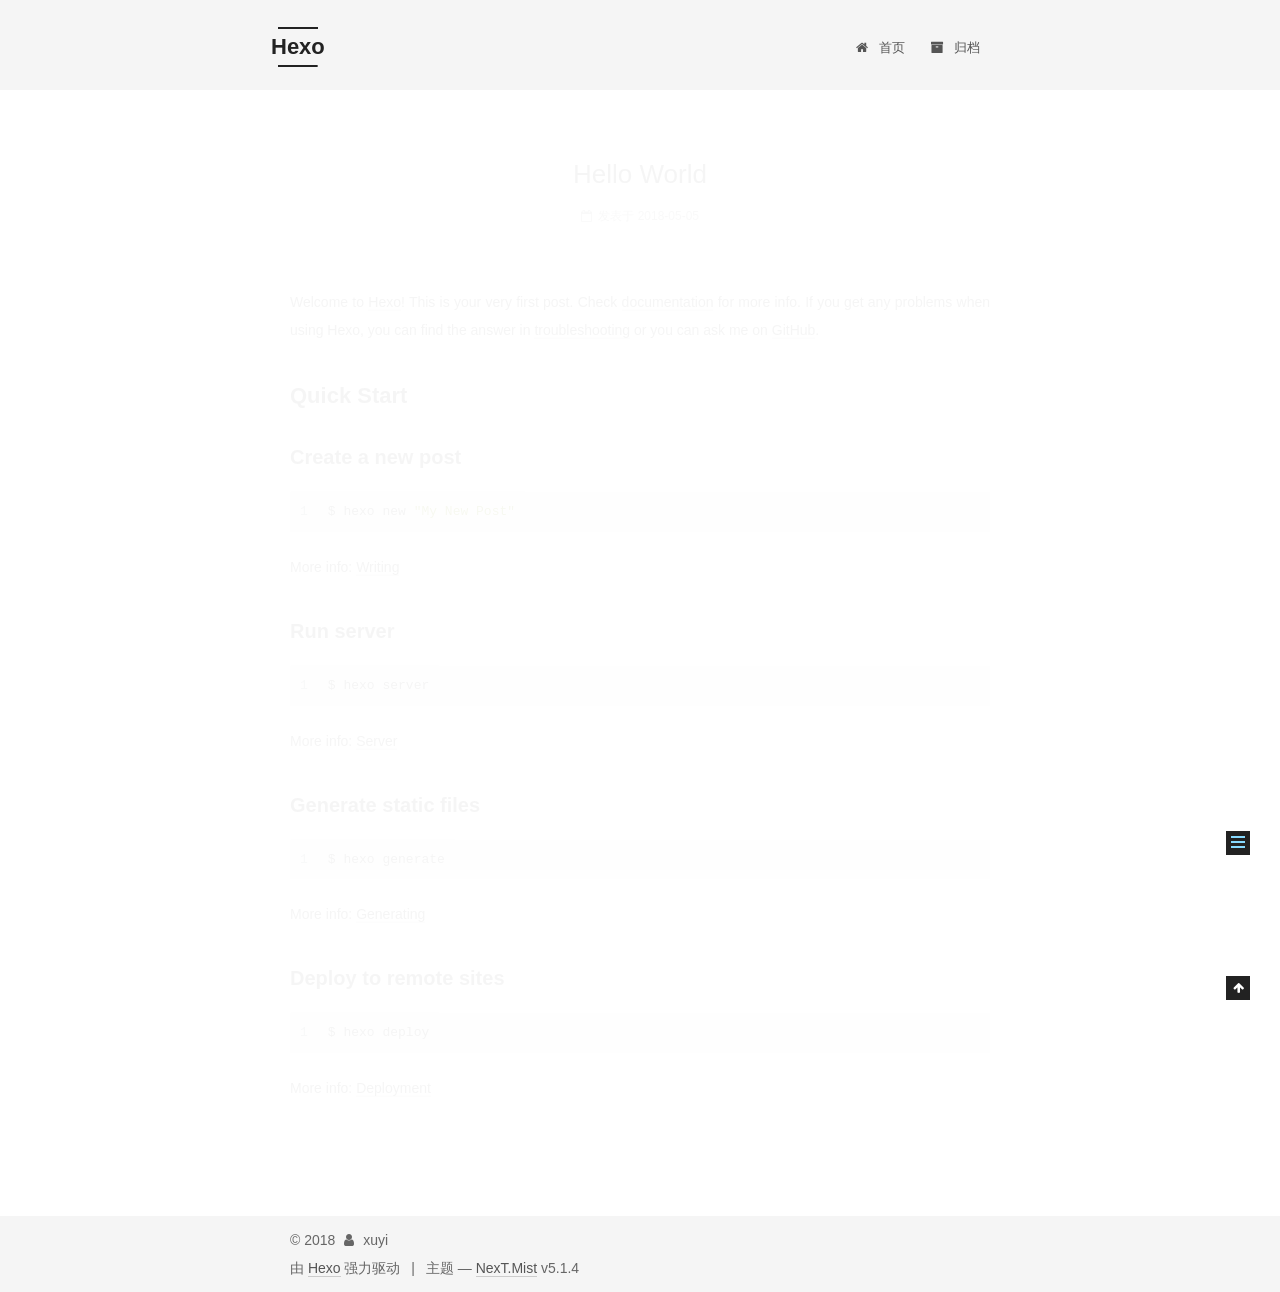
<file: 2018/05/05/hello-world/index.html>
<!DOCTYPE html>



  


<html class="theme-next mist use-motion" lang="zh-Hans">
<head>
  <meta charset="UTF-8"/>
<meta http-equiv="X-UA-Compatible" content="IE=edge" />
<meta name="viewport" content="width=device-width, initial-scale=1, maximum-scale=1"/>
<meta name="theme-color" content="#222">









<meta http-equiv="Cache-Control" content="no-transform" />
<meta http-equiv="Cache-Control" content="no-siteapp" />
















  
  
  <link href="/lib/fancybox/source/jquery.fancybox.css?v=2.1.5" rel="stylesheet" type="text/css" />







<link href="/lib/font-awesome/css/font-awesome.min.css?v=4.6.2" rel="stylesheet" type="text/css" />

<link href="/css/main.css?v=5.1.4" rel="stylesheet" type="text/css" />


  <link rel="apple-touch-icon" sizes="180x180" href="/images/apple-touch-icon-next.png?v=5.1.4">


  <link rel="icon" type="image/png" sizes="32x32" href="/images/favicon-32x32-next.png?v=5.1.4">


  <link rel="icon" type="image/png" sizes="16x16" href="/images/favicon-16x16-next.png?v=5.1.4">


  <link rel="mask-icon" href="/images/logo.svg?v=5.1.4" color="#222">





  <meta name="keywords" content="Hexo, NexT" />










<meta name="description" content="Welcome to Hexo! This is your very first post. Check documentation for more info. If you get any problems when using Hexo, you can find the answer in troubleshooting or you can ask me on GitHub. Quick">
<meta property="og:type" content="article">
<meta property="og:title" content="Hello World">
<meta property="og:url" content="https://xuyi.github.io/2018/05/05/hello-world/index.html">
<meta property="og:site_name" content="Hexo">
<meta property="og:description" content="Welcome to Hexo! This is your very first post. Check documentation for more info. If you get any problems when using Hexo, you can find the answer in troubleshooting or you can ask me on GitHub. Quick">
<meta property="og:locale" content="zh-Hans">
<meta property="og:updated_time" content="2018-05-05T14:42:28.160Z">
<meta name="twitter:card" content="summary">
<meta name="twitter:title" content="Hello World">
<meta name="twitter:description" content="Welcome to Hexo! This is your very first post. Check documentation for more info. If you get any problems when using Hexo, you can find the answer in troubleshooting or you can ask me on GitHub. Quick">



<script type="text/javascript" id="hexo.configurations">
  var NexT = window.NexT || {};
  var CONFIG = {
    root: '/',
    scheme: 'Mist',
    version: '5.1.4',
    sidebar: {"position":"left","display":"post","offset":12,"b2t":false,"scrollpercent":false,"onmobile":false},
    fancybox: true,
    tabs: true,
    motion: {"enable":true,"async":false,"transition":{"post_block":"fadeIn","post_header":"slideDownIn","post_body":"slideDownIn","coll_header":"slideLeftIn","sidebar":"slideUpIn"}},
    duoshuo: {
      userId: '0',
      author: '博主'
    },
    algolia: {
      applicationID: '',
      apiKey: '',
      indexName: '',
      hits: {"per_page":10},
      labels: {"input_placeholder":"Search for Posts","hits_empty":"We didn't find any results for the search: ${query}","hits_stats":"${hits} results found in ${time} ms"}
    }
  };
</script>



  <link rel="canonical" href="https://xuyi.github.io/2018/05/05/hello-world/"/>





  <title>Hello World | Hexo</title>
  








</head>

<body itemscope itemtype="http://schema.org/WebPage" lang="zh-Hans">

  
  
    
  

  <div class="container sidebar-position-left page-post-detail">
    <div class="headband"></div>

    <header id="header" class="header" itemscope itemtype="http://schema.org/WPHeader">
      <div class="header-inner"><div class="site-brand-wrapper">
  <div class="site-meta ">
    

    <div class="custom-logo-site-title">
      <a href="/"  class="brand" rel="start">
        <span class="logo-line-before"><i></i></span>
        <span class="site-title">Hexo</span>
        <span class="logo-line-after"><i></i></span>
      </a>
    </div>
      
        <p class="site-subtitle"></p>
      
  </div>

  <div class="site-nav-toggle">
    <button>
      <span class="btn-bar"></span>
      <span class="btn-bar"></span>
      <span class="btn-bar"></span>
    </button>
  </div>
</div>

<nav class="site-nav">
  

  
    <ul id="menu" class="menu">
      
        
        <li class="menu-item menu-item-home">
          <a href="/" rel="section">
            
              <i class="menu-item-icon fa fa-fw fa-home"></i> <br />
            
            首页
          </a>
        </li>
      
        
        <li class="menu-item menu-item-archives">
          <a href="/archives/" rel="section">
            
              <i class="menu-item-icon fa fa-fw fa-archive"></i> <br />
            
            归档
          </a>
        </li>
      

      
    </ul>
  

  
</nav>



 </div>
    </header>

    <main id="main" class="main">
      <div class="main-inner">
        <div class="content-wrap">
          <div id="content" class="content">
            

  <div id="posts" class="posts-expand">
    

  

  
  
  

  <article class="post post-type-normal" itemscope itemtype="http://schema.org/Article">
  
  
  
  <div class="post-block">
    <link itemprop="mainEntityOfPage" href="https://xuyi.github.io/2018/05/05/hello-world/">

    <span hidden itemprop="author" itemscope itemtype="http://schema.org/Person">
      <meta itemprop="name" content="xuyi">
      <meta itemprop="description" content="">
      <meta itemprop="image" content="/images/avatar.png">
    </span>

    <span hidden itemprop="publisher" itemscope itemtype="http://schema.org/Organization">
      <meta itemprop="name" content="Hexo">
    </span>

    
      <header class="post-header">

        
        
          <h1 class="post-title" itemprop="name headline">Hello World</h1>
        

        <div class="post-meta">
          <span class="post-time">
            
              <span class="post-meta-item-icon">
                <i class="fa fa-calendar-o"></i>
              </span>
              
                <span class="post-meta-item-text">发表于</span>
              
              <time title="创建于" itemprop="dateCreated datePublished" datetime="2018-05-05T22:42:28+08:00">
                2018-05-05
              </time>
            

            

            
          </span>

          

          
            
          

          
          

          

          

          

        </div>
      </header>
    

    
    
    
    <div class="post-body" itemprop="articleBody">

      
      

      
        <p>Welcome to <a href="https://hexo.io/" target="_blank" rel="noopener">Hexo</a>! This is your very first post. Check <a href="https://hexo.io/docs/" target="_blank" rel="noopener">documentation</a> for more info. If you get any problems when using Hexo, you can find the answer in <a href="https://hexo.io/docs/troubleshooting.html" target="_blank" rel="noopener">troubleshooting</a> or you can ask me on <a href="https://github.com/hexojs/hexo/issues" target="_blank" rel="noopener">GitHub</a>.</p>
<h2 id="Quick-Start"><a href="#Quick-Start" class="headerlink" title="Quick Start"></a>Quick Start</h2><h3 id="Create-a-new-post"><a href="#Create-a-new-post" class="headerlink" title="Create a new post"></a>Create a new post</h3><figure class="highlight bash"><table><tr><td class="gutter"><pre><span class="line">1</span><br></pre></td><td class="code"><pre><span class="line">$ hexo new <span class="string">"My New Post"</span></span><br></pre></td></tr></table></figure>
<p>More info: <a href="https://hexo.io/docs/writing.html" target="_blank" rel="noopener">Writing</a></p>
<h3 id="Run-server"><a href="#Run-server" class="headerlink" title="Run server"></a>Run server</h3><figure class="highlight bash"><table><tr><td class="gutter"><pre><span class="line">1</span><br></pre></td><td class="code"><pre><span class="line">$ hexo server</span><br></pre></td></tr></table></figure>
<p>More info: <a href="https://hexo.io/docs/server.html" target="_blank" rel="noopener">Server</a></p>
<h3 id="Generate-static-files"><a href="#Generate-static-files" class="headerlink" title="Generate static files"></a>Generate static files</h3><figure class="highlight bash"><table><tr><td class="gutter"><pre><span class="line">1</span><br></pre></td><td class="code"><pre><span class="line">$ hexo generate</span><br></pre></td></tr></table></figure>
<p>More info: <a href="https://hexo.io/docs/generating.html" target="_blank" rel="noopener">Generating</a></p>
<h3 id="Deploy-to-remote-sites"><a href="#Deploy-to-remote-sites" class="headerlink" title="Deploy to remote sites"></a>Deploy to remote sites</h3><figure class="highlight bash"><table><tr><td class="gutter"><pre><span class="line">1</span><br></pre></td><td class="code"><pre><span class="line">$ hexo deploy</span><br></pre></td></tr></table></figure>
<p>More info: <a href="https://hexo.io/docs/deployment.html" target="_blank" rel="noopener">Deployment</a></p>

      
    </div>
    
    
    

    

    

    

    <footer class="post-footer">
      

      
      
      

      

      
      
    </footer>
  </div>
  
  
  
  </article>



    <div class="post-spread">
      
    </div>
  </div>


          </div>
          


          

  



        </div>
        
          
  
  <div class="sidebar-toggle">
    <div class="sidebar-toggle-line-wrap">
      <span class="sidebar-toggle-line sidebar-toggle-line-first"></span>
      <span class="sidebar-toggle-line sidebar-toggle-line-middle"></span>
      <span class="sidebar-toggle-line sidebar-toggle-line-last"></span>
    </div>
  </div>

  <aside id="sidebar" class="sidebar">
    
    <div class="sidebar-inner">

      

      
        <ul class="sidebar-nav motion-element">
          <li class="sidebar-nav-toc sidebar-nav-active" data-target="post-toc-wrap">
            文章目录
          </li>
          <li class="sidebar-nav-overview" data-target="site-overview-wrap">
            站点概览
          </li>
        </ul>
      

      <section class="site-overview-wrap sidebar-panel">
        <div class="site-overview">
          <div class="site-author motion-element" itemprop="author" itemscope itemtype="http://schema.org/Person">
            
              <img class="site-author-image" itemprop="image"
                src="/images/avatar.png"
                alt="xuyi" />
            
              <p class="site-author-name" itemprop="name">xuyi</p>
              <p class="site-description motion-element" itemprop="description"></p>
          </div>

          <nav class="site-state motion-element">

            
              <div class="site-state-item site-state-posts">
              
                <a href="/archives/">
              
                  <span class="site-state-item-count">1</span>
                  <span class="site-state-item-name">日志</span>
                </a>
              </div>
            

            

            

          </nav>

          

          

          
          

          
          

          

        </div>
      </section>

      
      <!--noindex-->
        <section class="post-toc-wrap motion-element sidebar-panel sidebar-panel-active">
          <div class="post-toc">

            
              
            

            
              <div class="post-toc-content"><ol class="nav"><li class="nav-item nav-level-2"><a class="nav-link" href="#Quick-Start"><span class="nav-number">1.</span> <span class="nav-text">Quick Start</span></a><ol class="nav-child"><li class="nav-item nav-level-3"><a class="nav-link" href="#Create-a-new-post"><span class="nav-number">1.1.</span> <span class="nav-text">Create a new post</span></a></li><li class="nav-item nav-level-3"><a class="nav-link" href="#Run-server"><span class="nav-number">1.2.</span> <span class="nav-text">Run server</span></a></li><li class="nav-item nav-level-3"><a class="nav-link" href="#Generate-static-files"><span class="nav-number">1.3.</span> <span class="nav-text">Generate static files</span></a></li><li class="nav-item nav-level-3"><a class="nav-link" href="#Deploy-to-remote-sites"><span class="nav-number">1.4.</span> <span class="nav-text">Deploy to remote sites</span></a></li></ol></li></ol></div>
            

          </div>
        </section>
      <!--/noindex-->
      

      

    </div>
  </aside>


        
      </div>
    </main>

    <footer id="footer" class="footer">
      <div class="footer-inner">
        <div class="copyright">&copy; <span itemprop="copyrightYear">2018</span>
  <span class="with-love">
    <i class="fa fa-user"></i>
  </span>
  <span class="author" itemprop="copyrightHolder">xuyi</span>

  
</div>


  <div class="powered-by">由 <a class="theme-link" target="_blank" href="https://hexo.io">Hexo</a> 强力驱动</div>



  <span class="post-meta-divider">|</span>



  <div class="theme-info">主题 &mdash; <a class="theme-link" target="_blank" href="https://github.com/iissnan/hexo-theme-next">NexT.Mist</a> v5.1.4</div>




        







        
      </div>
    </footer>

    
      <div class="back-to-top">
        <i class="fa fa-arrow-up"></i>
        
      </div>
    

    

  </div>

  

<script type="text/javascript">
  if (Object.prototype.toString.call(window.Promise) !== '[object Function]') {
    window.Promise = null;
  }
</script>









  












  
  
    <script type="text/javascript" src="/lib/jquery/index.js?v=2.1.3"></script>
  

  
  
    <script type="text/javascript" src="/lib/fastclick/lib/fastclick.min.js?v=1.0.6"></script>
  

  
  
    <script type="text/javascript" src="/lib/jquery_lazyload/jquery.lazyload.js?v=1.9.7"></script>
  

  
  
    <script type="text/javascript" src="/lib/velocity/velocity.min.js?v=1.2.1"></script>
  

  
  
    <script type="text/javascript" src="/lib/velocity/velocity.ui.min.js?v=1.2.1"></script>
  

  
  
    <script type="text/javascript" src="/lib/fancybox/source/jquery.fancybox.pack.js?v=2.1.5"></script>
  


  


  <script type="text/javascript" src="/js/src/utils.js?v=5.1.4"></script>

  <script type="text/javascript" src="/js/src/motion.js?v=5.1.4"></script>



  
  

  
  <script type="text/javascript" src="/js/src/scrollspy.js?v=5.1.4"></script>
<script type="text/javascript" src="/js/src/post-details.js?v=5.1.4"></script>



  


  <script type="text/javascript" src="/js/src/bootstrap.js?v=5.1.4"></script>



  


  




	





  





  












  





  

  

  

  
  

  

  

  

</body>
</html>
</file>
<file: css/main.css>
/* normalize.css v3.0.2 | MIT License | git.io/normalize */
html {
  font-family: sans-serif; /* 1 */
  -ms-text-size-adjust: 100%; /* 2 */
  -webkit-text-size-adjust: 100%; /* 2 */
}
body {
  margin: 0;
}
article,
aside,
details,
figcaption,
figure,
footer,
header,
hgroup,
main,
menu,
nav,
section,
summary {
  display: block;
}
audio,
canvas,
progress,
video {
  display: inline-block; /* 1 */
  vertical-align: baseline; /* 2 */
}
audio:not([controls]) {
  display: none;
  height: 0;
}
[hidden],
template {
  display: none;
}
a {
  background-color: transparent;
}
a:active,
a:hover {
  outline: 0;
}
abbr[title] {
  border-bottom: 1px dotted;
}
b,
strong {
  font-weight: bold;
}
dfn {
  font-style: italic;
}
h1 {
  font-size: 2em;
  margin: 0.67em 0;
}
mark {
  background: #ff0;
  color: #000;
}
small {
  font-size: 80%;
}
sub,
sup {
  font-size: 75%;
  line-height: 0;
  position: relative;
  vertical-align: baseline;
}
sup {
  top: -0.5em;
}
sub {
  bottom: -0.25em;
}
img {
  border: 0;
}
svg:not(:root) {
  overflow: hidden;
}
figure {
  margin: 1em 40px;
}
hr {
  -moz-box-sizing: content-box;
  box-sizing: content-box;
  height: 0;
}
pre {
  overflow: auto;
}
code,
kbd,
pre,
samp {
  font-family: monospace, monospace;
  font-size: 1em;
}
button,
input,
optgroup,
select,
textarea {
  color: inherit; /* 1 */
  font: inherit; /* 2 */
  margin: 0; /* 3 */
}
button {
  overflow: visible;
}
button,
select {
  text-transform: none;
}
button,
html input[type="button"],
input[type="reset"],
input[type="submit"] {
  -webkit-appearance: button; /* 2 */
  cursor: pointer; /* 3 */
}
button[disabled],
html input[disabled] {
  cursor: default;
}
button::-moz-focus-inner,
input::-moz-focus-inner {
  border: 0;
  padding: 0;
}
input {
  line-height: normal;
}
input[type="checkbox"],
input[type="radio"] {
  box-sizing: border-box; /* 1 */
  padding: 0; /* 2 */
}
input[type="number"]::-webkit-inner-spin-button,
input[type="number"]::-webkit-outer-spin-button {
  height: auto;
}
input[type="search"] {
  -webkit-appearance: textfield; /* 1 */
  -moz-box-sizing: content-box;
  -webkit-box-sizing: content-box; /* 2 */
  box-sizing: content-box;
}
input[type="search"]::-webkit-search-cancel-button,
input[type="search"]::-webkit-search-decoration {
  -webkit-appearance: none;
}
fieldset {
  border: 1px solid #c0c0c0;
  margin: 0 2px;
  padding: 0.35em 0.625em 0.75em;
}
legend {
  border: 0; /* 1 */
  padding: 0; /* 2 */
}
textarea {
  overflow: auto;
}
optgroup {
  font-weight: bold;
}
table {
  border-collapse: collapse;
  border-spacing: 0;
}
td,
th {
  padding: 0;
}
::selection {
  background: #262a30;
  color: #fff;
}
body {
  position: relative;
  font-family: 'Lato', "PingFang SC", "Microsoft YaHei", sans-serif;
  font-size: 14px;
  line-height: 2;
  color: #555;
  background: #fff;
}
@media (max-width: 767px) {
  body {
    padding-right: 0 !important;
  }
}
@media (min-width: 768px) and (max-width: 991px) {
  body {
    padding-right: 0 !important;
  }
}
@media (min-width: 1600px) {
  body {
    font-size: 16px;
  }
}
h1,
h2,
h3,
h4,
h5,
h6 {
  margin: 0;
  padding: 0;
  font-weight: bold;
  line-height: 1.5;
  font-family: 'Lato', "PingFang SC", "Microsoft YaHei", sans-serif;
}
h2,
h3,
h4,
h5,
h6 {
  margin: 20px 0 15px;
}
h1 {
  font-size: 24px;
}
@media (max-width: 767px) {
  h1 {
    font-size: 20px;
  }
}
h2 {
  font-size: 22px;
}
@media (max-width: 767px) {
  h2 {
    font-size: 18px;
  }
}
h3 {
  font-size: 20px;
}
@media (max-width: 767px) {
  h3 {
    font-size: 16px;
  }
}
h4 {
  font-size: 18px;
}
@media (max-width: 767px) {
  h4 {
    font-size: 14px;
  }
}
h5 {
  font-size: 16px;
}
@media (max-width: 767px) {
  h5 {
    font-size: 12px;
  }
}
h6 {
  font-size: 14px;
}
@media (max-width: 767px) {
  h6 {
    font-size: 10px;
  }
}
p {
  margin: 0 0 20px 0;
}
a {
  color: #555;
  text-decoration: none;
  outline: none;
  border-bottom: 1px solid #999;
  word-wrap: break-word;
}
a:hover {
  color: #222;
  border-bottom-color: #222;
}
blockquote {
  margin: 0;
  padding: 0;
}
img {
  display: block;
  margin: auto;
  max-width: 100%;
  height: auto;
}
hr {
  margin: 40px 0;
  height: 3px;
  border: none;
  background-color: #ddd;
  background-image: repeating-linear-gradient(-45deg, #fff, #fff 4px, transparent 4px, transparent 8px);
}
blockquote {
  padding: 0 15px;
  color: #666;
  border-left: 4px solid #ddd;
}
blockquote cite::before {
  content: "-";
  padding: 0 5px;
}
dt {
  font-weight: 700;
}
dd {
  margin: 0;
  padding: 0;
}
kbd {
  border: 1px solid #ccc;
  border-radius: 0.2em;
  box-shadow: 0.1em 0.1em 0.2em rgba(0,0,0,0.1);
  background-color: #f9f9f9;
  font-family: inherit;
  background-image: -webkit-linear-gradient(top, #eee, #fff, #eee);
  padding: 0.1em 0.3em;
  white-space: nowrap;
}
.text-left {
  text-align: left;
}
.text-center {
  text-align: center;
}
.text-right {
  text-align: right;
}
.text-justify {
  text-align: justify;
}
.text-nowrap {
  white-space: nowrap;
}
.text-lowercase {
  text-transform: lowercase;
}
.text-uppercase {
  text-transform: uppercase;
}
.text-capitalize {
  text-transform: capitalize;
}
.center-block {
  display: block;
  margin-left: auto;
  margin-right: auto;
}
.clearfix:before,
.clearfix:after {
  content: " ";
  display: table;
}
.clearfix:after {
  clear: both;
}
.pullquote {
  width: 45%;
}
.pullquote.left {
  float: left;
  margin-left: 5px;
  margin-right: 10px;
}
.pullquote.right {
  float: right;
  margin-left: 10px;
  margin-right: 5px;
}
.affix.affix.affix {
  position: fixed;
}
.translation {
  margin-top: -20px;
  font-size: 14px;
  color: #999;
}
.scrollbar-measure {
  width: 100px;
  height: 100px;
  overflow: scroll;
  position: absolute;
  top: -9999px;
}
.use-motion .motion-element {
  opacity: 0;
}
table {
  margin: 20px 0;
  width: 100%;
  border-collapse: collapse;
  border-spacing: 0;
  border: 1px solid #ddd;
  font-size: 14px;
  table-layout: fixed;
  word-wrap: break-all;
}
table>tbody>tr:nth-of-type(odd) {
  background-color: #f9f9f9;
}
table>tbody>tr:hover {
  background-color: #f5f5f5;
}
caption,
th,
td {
  padding: 8px;
  text-align: left;
  vertical-align: middle;
  font-weight: normal;
}
th,
td {
  border-bottom: 3px solid #ddd;
  border-right: 1px solid #eee;
}
th {
  padding-bottom: 10px;
  font-weight: 700;
}
td {
  border-bottom-width: 1px;
}
html,
body {
  height: 100%;
}
.container {
  position: relative;
  min-height: 100%;
}
.header-inner {
  margin: 0 auto;
  padding: 100px 0 70px;
  width: 700px;
}
@media (min-width: 1600px) {
  .container .header-inner {
    width: 900px;
  }
}
.main {
  padding-bottom: 150px;
}
.main-inner {
  margin: 0 auto;
  width: 700px;
}
@media (min-width: 1600px) {
  .container .main-inner {
    width: 900px;
  }
}
.footer {
  position: absolute;
  left: 0;
  bottom: 0;
  width: 100%;
  min-height: 50px;
}
.footer-inner {
  box-sizing: border-box;
  margin: 20px auto;
  width: 700px;
}
@media (min-width: 1600px) {
  .container .footer-inner {
    width: 900px;
  }
}
pre,
.highlight {
  overflow: auto;
  margin: 20px 0;
  padding: 0;
  font-size: 13px;
  color: #4d4d4c;
  background: #f7f7f7;
  line-height: 1.6;
}
pre,
code {
  font-family: consolas, Menlo, "PingFang SC", "Microsoft YaHei", monospace;
}
code {
  padding: 2px 4px;
  word-wrap: break-word;
  color: #555;
  background: #eee;
  border-radius: 3px;
  font-size: 13px;
}
pre {
  padding: 10px;
}
pre code {
  padding: 0;
  color: #4d4d4c;
  background: none;
  text-shadow: none;
}
.highlight {
  border-radius: 1px;
}
.highlight pre {
  border: none;
  margin: 0;
  padding: 10px 0;
}
.highlight table {
  margin: 0;
  width: auto;
  border: none;
}
.highlight td {
  border: none;
  padding: 0;
}
.highlight figcaption {
  font-size: 1em;
  color: #4d4d4c;
  line-height: 1em;
  margin-bottom: 1em;
}
.highlight figcaption:before,
.highlight figcaption:after {
  content: " ";
  display: table;
}
.highlight figcaption:after {
  clear: both;
}
.highlight figcaption a {
  float: right;
  color: #4d4d4c;
}
.highlight figcaption a:hover {
  border-bottom-color: #4d4d4c;
}
.highlight .gutter pre {
  padding-left: 10px;
  padding-right: 10px;
  color: #869194;
  text-align: right;
  background-color: #eff2f3;
}
.highlight .code pre {
  width: 100%;
  padding-left: 10px;
  padding-right: 10px;
  background-color: #f7f7f7;
}
.highlight .line {
  height: 20px;
}
.gutter {
  -webkit-user-select: none;
  -moz-user-select: none;
  -ms-user-select: none;
  user-select: none;
}
.gist table {
  width: auto;
}
.gist table td {
  border: none;
}
pre .deletion {
  background: #fdd;
}
pre .addition {
  background: #dfd;
}
pre .meta {
  color: #8959a8;
}
pre .comment {
  color: #8e908c;
}
pre .variable,
pre .attribute,
pre .tag,
pre .regexp,
pre .ruby .constant,
pre .xml .tag .title,
pre .xml .pi,
pre .xml .doctype,
pre .html .doctype,
pre .css .id,
pre .css .class,
pre .css .pseudo {
  color: #c82829;
}
pre .number,
pre .preprocessor,
pre .built_in,
pre .literal,
pre .params,
pre .constant,
pre .command {
  color: #f5871f;
}
pre .ruby .class .title,
pre .css .rules .attribute,
pre .string,
pre .value,
pre .inheritance,
pre .header,
pre .ruby .symbol,
pre .xml .cdata,
pre .special,
pre .number,
pre .formula {
  color: #718c00;
}
pre .title,
pre .css .hexcolor {
  color: #3e999f;
}
pre .function,
pre .python .decorator,
pre .python .title,
pre .ruby .function .title,
pre .ruby .title .keyword,
pre .perl .sub,
pre .javascript .title,
pre .coffeescript .title {
  color: #4271ae;
}
pre .keyword,
pre .javascript .function {
  color: #8959a8;
}
.full-image.full-image.full-image.full-image {
  border: none;
  max-width: 100%;
  width: auto;
  margin: 20px auto 25px;
}
@media (min-width: 992px) {
  .full-image.full-image.full-image.full-image {
    max-width: none;
    width: 110%;
    margin: 25px -5%;
  }
}
.blockquote-center,
.page-home .post-type-quote blockquote,
.page-post-detail .post-type-quote blockquote {
  position: relative;
  margin: 40px 0;
  padding: 0;
  border-left: none;
  text-align: center;
}
.blockquote-center::before,
.page-home .post-type-quote blockquote::before,
.page-post-detail .post-type-quote blockquote::before,
.blockquote-center::after,
.page-home .post-type-quote blockquote::after,
.page-post-detail .post-type-quote blockquote::after {
  position: absolute;
  content: ' ';
  display: block;
  width: 100%;
  height: 24px;
  opacity: 0.2;
  background-repeat: no-repeat;
  background-position: 0 -6px;
  background-size: 22px 22px;
}
.blockquote-center::before,
.page-home .post-type-quote blockquote::before,
.page-post-detail .post-type-quote blockquote::before {
  top: -20px;
  background-image: url("../images/quote-l.svg");
  border-top: 1px solid #ccc;
}
.blockquote-center::after,
.page-home .post-type-quote blockquote::after,
.page-post-detail .post-type-quote blockquote::after {
  bottom: -20px;
  background-image: url("../images/quote-r.svg");
  border-bottom: 1px solid #ccc;
  background-position: 100% 8px;
}
.blockquote-center p,
.page-home .post-type-quote blockquote p,
.page-post-detail .post-type-quote blockquote p,
.blockquote-center div,
.page-home .post-type-quote blockquote div,
.page-post-detail .post-type-quote blockquote div {
  text-align: center;
}
.post .post-body .group-picture img {
  box-sizing: border-box;
  padding: 0 3px;
  border: none;
}
.post .group-picture-row {
  overflow: hidden;
  margin-top: 6px;
}
.post .group-picture-row:first-child {
  margin-top: 0;
}
.post .group-picture-column {
  float: left;
}
.page-post-detail .post-body .group-picture-column {
  float: none;
  margin-top: 10px;
  width: auto !important;
}
.page-post-detail .post-body .group-picture-column img {
  margin: 0 auto;
}
.page-archive .group-picture-container {
  overflow: hidden;
}
.page-archive .group-picture-row {
  float: left;
}
.page-archive .group-picture-row:first-child {
  margin-top: 6px;
}
.page-archive .group-picture-column {
  max-width: 150px;
  max-height: 150px;
}
.post-body .note {
  position: relative;
  padding: 15px;
  margin-bottom: 20px;
  border: 1px solid #eee;
  border-left-width: 5px;
  border-radius: 3px;
}
.post-body .note h2,
.post-body .note h3,
.post-body .note h4,
.post-body .note h5,
.post-body .note h6 {
  margin-top: 0;
  margin-bottom: 0;
  border-bottom: initial;
  padding-top: 0 !important;
}
.post-body .note p:first-child,
.post-body .note ul:first-child,
.post-body .note ol:first-child,
.post-body .note table:first-child,
.post-body .note pre:first-child,
.post-body .note blockquote:first-child {
  margin-top: 0;
}
.post-body .note p:last-child,
.post-body .note ul:last-child,
.post-body .note ol:last-child,
.post-body .note table:last-child,
.post-body .note pre:last-child,
.post-body .note blockquote:last-child {
  margin-bottom: 0;
}
.post-body .note.default {
  border-left-color: #777;
}
.post-body .note.default h2,
.post-body .note.default h3,
.post-body .note.default h4,
.post-body .note.default h5,
.post-body .note.default h6 {
  color: #777;
}
.post-body .note.primary {
  border-left-color: #6f42c1;
}
.post-body .note.primary h2,
.post-body .note.primary h3,
.post-body .note.primary h4,
.post-body .note.primary h5,
.post-body .note.primary h6 {
  color: #6f42c1;
}
.post-body .note.info {
  border-left-color: #428bca;
}
.post-body .note.info h2,
.post-body .note.info h3,
.post-body .note.info h4,
.post-body .note.info h5,
.post-body .note.info h6 {
  color: #428bca;
}
.post-body .note.success {
  border-left-color: #5cb85c;
}
.post-body .note.success h2,
.post-body .note.success h3,
.post-body .note.success h4,
.post-body .note.success h5,
.post-body .note.success h6 {
  color: #5cb85c;
}
.post-body .note.warning {
  border-left-color: #f0ad4e;
}
.post-body .note.warning h2,
.post-body .note.warning h3,
.post-body .note.warning h4,
.post-body .note.warning h5,
.post-body .note.warning h6 {
  color: #f0ad4e;
}
.post-body .note.danger {
  border-left-color: #d9534f;
}
.post-body .note.danger h2,
.post-body .note.danger h3,
.post-body .note.danger h4,
.post-body .note.danger h5,
.post-body .note.danger h6 {
  color: #d9534f;
}
.post-body .label {
  display: inline;
  padding: 0 2px;
  white-space: nowrap;
}
.post-body .label.default {
  background-color: #f0f0f0;
}
.post-body .label.primary {
  background-color: #efe6f7;
}
.post-body .label.info {
  background-color: #e5f2f8;
}
.post-body .label.success {
  background-color: #e7f4e9;
}
.post-body .label.warning {
  background-color: #fcf6e1;
}
.post-body .label.danger {
  background-color: #fae8eb;
}
.post-body .tabs {
  position: relative;
  display: block;
  margin-bottom: 20px;
  padding-top: 10px;
}
.post-body .tabs ul.nav-tabs {
  margin: 0;
  padding: 0;
  display: flex;
  margin-bottom: -1px;
}
@media (max-width: 413px) {
  .post-body .tabs ul.nav-tabs {
    display: block;
    margin-bottom: 5px;
  }
}
.post-body .tabs ul.nav-tabs li.tab {
  list-style-type: none !important;
  margin: 0 0.25em 0 0;
  border-top: 3px solid transparent;
  border-left: 1px solid transparent;
  border-right: 1px solid transparent;
}
@media (max-width: 413px) {
  .post-body .tabs ul.nav-tabs li.tab {
    margin: initial;
    border-top: 1px solid transparent;
    border-left: 3px solid transparent;
    border-right: 1px solid transparent;
    border-bottom: 1px solid transparent;
  }
}
.post-body .tabs ul.nav-tabs li.tab a {
  outline: 0;
  border-bottom: initial;
  display: block;
  line-height: 1.8em;
  padding: 0.25em 0.75em;
  transition-duration: 0.2s;
  transition-timing-function: ease-out;
  transition-delay: 0s;
}
.post-body .tabs ul.nav-tabs li.tab a i {
  width: 1.285714285714286em;
}
.post-body .tabs ul.nav-tabs li.tab.active {
  border-top: 3px solid #fc6423;
  border-left: 1px solid #ddd;
  border-right: 1px solid #ddd;
  background-color: #fff;
}
@media (max-width: 413px) {
  .post-body .tabs ul.nav-tabs li.tab.active {
    border-top: 1px solid #ddd;
    border-left: 3px solid #fc6423;
    border-right: 1px solid #ddd;
    border-bottom: 1px solid #ddd;
  }
}
.post-body .tabs ul.nav-tabs li.tab.active a {
  cursor: default;
  color: #555;
}
.post-body .tabs .tab-content {
  background-color: #fff;
}
.post-body .tabs .tab-content .tab-pane {
  border: 1px solid #ddd;
  padding: 20px 20px 0 20px;
}
.post-body .tabs .tab-content .tab-pane:not(.active) {
  display: none !important;
}
.post-body .tabs .tab-content .tab-pane.active {
  display: block !important;
}
.btn {
  display: inline-block;
  padding: 0 20px;
  font-size: 14px;
  color: #555;
  background: transparent;
  border: 2px solid #222;
  text-decoration: none;
  border-radius: 0;
  transition-property: background-color;
  transition-duration: 0.2s;
  transition-timing-function: ease-in-out;
  transition-delay: 0s;
  line-height: 2;
}
.btn:hover {
  border-color: #222;
  color: #222;
  background: #fff;
}
.btn +.btn {
  margin: 0 0 8px 8px;
}
.btn .fa-fw {
  width: 1.285714285714286em;
  text-align: left;
}
.btn-bar {
  display: block;
  width: 22px;
  height: 2px;
  background: #555;
  border-radius: 1px;
}
.btn-bar+.btn-bar {
  margin-top: 4px;
}
.pagination {
  margin: 120px 0 40px;
  text-align: center;
  border-top: 1px solid #eee;
}
.page-number-basic,
.pagination .prev,
.pagination .next,
.pagination .page-number,
.pagination .space {
  display: inline-block;
  position: relative;
  top: -1px;
  margin: 0 10px;
  padding: 0 11px;
}
@media (max-width: 767px) {
  .page-number-basic,
  .pagination .prev,
  .pagination .next,
  .pagination .page-number,
  .pagination .space {
    margin: 0 5px;
  }
}
.pagination .prev,
.pagination .next,
.pagination .page-number {
  border-bottom: 0;
  border-top: 1px solid #eee;
  transition-property: border-color;
  transition-duration: 0.2s;
  transition-timing-function: ease-in-out;
  transition-delay: 0s;
}
.pagination .prev:hover,
.pagination .next:hover,
.pagination .page-number:hover {
  border-top-color: #222;
}
.pagination .space {
  padding: 0;
  margin: 0;
}
.pagination .prev {
  margin-left: 0;
}
.pagination .next {
  margin-right: 0;
}
.pagination .page-number.current {
  color: #fff;
  background: #ccc;
  border-top-color: #ccc;
}
@media (max-width: 767px) {
  .pagination {
    border-top: none;
  }
  .pagination .prev,
  .pagination .next,
  .pagination .page-number {
    margin-bottom: 10px;
    border-top: 0;
    border-bottom: 1px solid #eee;
    padding: 0 10px;
  }
  .pagination .prev:hover,
  .pagination .next:hover,
  .pagination .page-number:hover {
    border-bottom-color: #222;
  }
}
.comments {
  margin: 60px 20px 0;
}
.tag-cloud {
  text-align: center;
}
.tag-cloud a {
  display: inline-block;
  margin: 10px;
}
.back-to-top {
  box-sizing: border-box;
  position: fixed;
  bottom: -100px;
  right: 30px;
  z-index: 1050;
  padding: 0 6px;
  width: 24px;
  background: #222;
  font-size: 12px;
  opacity: 1;
  color: #fff;
  cursor: pointer;
  text-align: center;
  -webkit-transform: translateZ(0);
  transition-property: bottom;
  transition-duration: 0.2s;
  transition-timing-function: ease-in-out;
  transition-delay: 0s;
}
@media (min-width: 768px) and (max-width: 991px) {
  .back-to-top {
    display: none !important;
  }
}
@media (max-width: 767px) {
  .back-to-top {
    display: none !important;
  }
}
.back-to-top.back-to-top-on {
  bottom: 19px;
}
.header {
  background: transparent;
}
.header-inner {
  position: relative;
}
.headband {
  height: 3px;
  background: #222;
}
.site-meta {
  margin: 0;
  text-align: left;
}
@media (max-width: 767px) {
  .site-meta {
    text-align: center;
  }
}
.brand {
  position: relative;
  display: inline-block;
  padding: 0 40px;
  color: #222;
  background: #222;
  border-bottom: none;
}
.brand:hover {
  color: #222;
}
.logo {
  display: inline-block;
  margin-right: 5px;
  line-height: 36px;
  vertical-align: top;
}
.site-title {
  display: inline-block;
  vertical-align: top;
  line-height: 36px;
  font-size: 20px;
  font-weight: normal;
  font-family: 'Lato', "PingFang SC", "Microsoft YaHei", sans-serif;
}
.site-subtitle {
  margin-top: 10px;
  font-size: 13px;
  color: #999;
}
.use-motion .brand {
  opacity: 0;
}
.use-motion .logo,
.use-motion .site-title,
.use-motion .site-subtitle {
  opacity: 0;
  position: relative;
  top: -10px;
}
.site-nav-toggle {
  display: none;
  position: absolute;
  top: 10px;
  left: 10px;
}
@media (max-width: 767px) {
  .site-nav-toggle {
    display: block;
  }
}
.site-nav-toggle button {
  margin-top: 2px;
  padding: 9px 10px;
  background: transparent;
  border: none;
}
@media (max-width: 767px) {
  .site-nav {
    display: none;
    margin: 0 -10px;
    padding: 0 10px;
    clear: both;
    border-top: 1px solid #ddd;
  }
}
@media (min-width: 768px) and (max-width: 991px) {
  .site-nav {
    display: block !important;
  }
}
@media (min-width: 992px) {
  .site-nav {
    display: block !important;
  }
}
.menu {
  margin-top: 20px;
  padding-left: 0;
  text-align: center;
}
.menu .menu-item {
  display: inline-block;
  margin: 0 10px;
  list-style: none;
}
@media screen and (max-width: 767px) {
  .menu .menu-item {
    margin-top: 10px;
  }
}
.menu .menu-item a {
  display: block;
  font-size: 13px;
  line-height: inherit;
  border-bottom: 1px solid transparent;
  transition-property: border-color;
  transition-duration: 0.2s;
  transition-timing-function: ease-in-out;
  transition-delay: 0s;
}
.menu .menu-item a:hover {
  border-bottom-color: #222;
}
.menu .menu-item .fa {
  margin-right: 5px;
}
.use-motion .menu-item {
  opacity: 0;
}
.post-body {
  font-family: 'Lato', "PingFang SC", "Microsoft YaHei", sans-serif;
}
@media (max-width: 767px) {
  .post-body {
    word-break: break-word;
  }
}
.post-body .fancybox img {
  display: block !important;
  margin: 0 auto;
  cursor: pointer;
  cursor: zoom-in;
  cursor: -webkit-zoom-in;
}
.post-body .image-caption,
.post-body .figure .caption {
  margin: -20px auto 15px;
  text-align: center;
  font-size: 14px;
  color: #999;
  font-weight: bold;
  line-height: 1;
}
.post-sticky-flag {
  display: inline-block;
  font-size: 16px;
  -ms-transform: rotate(30deg);
  -webkit-transform: rotate(30deg);
  -moz-transform: rotate(30deg);
  -ms-transform: rotate(30deg);
  -o-transform: rotate(30deg);
  transform: rotate(30deg);
}
.use-motion .post-block,
.use-motion .pagination,
.use-motion .comments {
  opacity: 0;
}
.use-motion .post-header {
  opacity: 0;
}
.use-motion .post-body {
  opacity: 0;
}
.use-motion .collection-title {
  opacity: 0;
}
.posts-expand {
  padding-top: 40px;
}
@media (max-width: 767px) {
  .posts-expand {
    margin: 0 20px;
  }
  .post-body pre .gutter pre {
    padding-right: 10px;
  }
  .post-body .highlight {
    margin-left: 0px;
    margin-right: 0px;
    padding: 0;
  }
  .post-body .highlight .gutter pre {
    padding-right: 10px;
  }
}
@media (min-width: 992px) {
  .posts-expand .post-body {
    text-align: justify;
  }
}
.posts-expand .post-body h2,
.posts-expand .post-body h3,
.posts-expand .post-body h4,
.posts-expand .post-body h5,
.posts-expand .post-body h6 {
  padding-top: 10px;
}
.posts-expand .post-body h2 .header-anchor,
.posts-expand .post-body h3 .header-anchor,
.posts-expand .post-body h4 .header-anchor,
.posts-expand .post-body h5 .header-anchor,
.posts-expand .post-body h6 .header-anchor {
  float: right;
  margin-left: 10px;
  color: #ccc;
  border-bottom-style: none;
  visibility: hidden;
}
.posts-expand .post-body h2 .header-anchor:hover,
.posts-expand .post-body h3 .header-anchor:hover,
.posts-expand .post-body h4 .header-anchor:hover,
.posts-expand .post-body h5 .header-anchor:hover,
.posts-expand .post-body h6 .header-anchor:hover {
  color: inherit;
}
.posts-expand .post-body h2:hover .header-anchor,
.posts-expand .post-body h3:hover .header-anchor,
.posts-expand .post-body h4:hover .header-anchor,
.posts-expand .post-body h5:hover .header-anchor,
.posts-expand .post-body h6:hover .header-anchor {
  visibility: visible;
}
.posts-expand .post-body ul li {
  list-style: circle;
}
.posts-expand .post-body img {
  box-sizing: border-box;
  margin: auto;
  padding: 3px;
  border: 1px solid #ddd;
}
.posts-expand .post-body .fancybox img {
  margin: 0 auto 25px;
}
@media (max-width: 767px) {
  .posts-collapse {
    margin: 0 20px;
  }
  .posts-collapse .post-title,
  .posts-collapse .post-meta {
    display: block;
    width: auto;
    text-align: left;
  }
}
.posts-collapse {
  position: relative;
  z-index: 1010;
  margin-left: 0;
}
.posts-collapse::after {
  content: " ";
  position: absolute;
  top: 20px;
  left: 0;
  margin-left: -2px;
  width: 4px;
  height: 100%;
  background: #f5f5f5;
  z-index: -1;
}
@media (max-width: 767px) {
  .posts-collapse {
    margin: 0 20px;
  }
}
.posts-collapse .collection-title {
  position: relative;
  margin: 60px 0;
}
.posts-collapse .collection-title h1,
.posts-collapse .collection-title h2 {
  margin-left: 20px;
}
.posts-collapse .collection-title small {
  color: #bbb;
  margin-left: 5px;
}
.posts-collapse .collection-title::before {
  content: " ";
  position: absolute;
  left: 0;
  top: 50%;
  margin-left: -4px;
  margin-top: -4px;
  width: 8px;
  height: 8px;
  background: #bbb;
  border-radius: 50%;
}
.posts-collapse .post {
  margin: 30px 0;
}
.posts-collapse .post-header {
  position: relative;
  transition-duration: 0.2s;
  transition-timing-function: ease-in-out;
  transition-delay: 0s;
  transition-property: border;
  border-bottom: 1px dashed #ccc;
}
.posts-collapse .post-header::before {
  content: " ";
  position: absolute;
  left: 0;
  top: 12px;
  width: 6px;
  height: 6px;
  margin-left: -4px;
  background: #bbb;
  border-radius: 50%;
  border: 1px solid #fff;
  transition-duration: 0.2s;
  transition-timing-function: ease-in-out;
  transition-delay: 0s;
  transition-property: background;
}
.posts-collapse .post-header:hover {
  border-bottom-color: #666;
}
.posts-collapse .post-header:hover::before {
  background: #222;
}
.posts-collapse .post-meta {
  position: absolute;
  font-size: 12px;
  left: 20px;
  top: 5px;
}
.posts-collapse .post-comments-count {
  display: none;
}
.posts-collapse .post-title {
  margin-left: 60px;
  font-size: 16px;
  font-weight: normal;
  line-height: inherit;
}
.posts-collapse .post-title::after {
  margin-left: 3px;
  opacity: 0.6;
}
.posts-collapse .post-title a {
  color: #666;
  border-bottom: none;
}
.page-home .post-type-quote .post-header,
.page-post-detail .post-type-quote .post-header,
.page-home .post-type-quote .post-tags,
.page-post-detail .post-type-quote .post-tags {
  display: none;
}
.posts-expand .post-title {
  text-align: center;
  word-break: break-word;
  font-weight: 400;
}
.posts-expand .post-title-link {
  display: inline-block;
  position: relative;
  color: #555;
  border-bottom: none;
  line-height: 1.2;
  vertical-align: top;
}
.posts-expand .post-title-link::before {
  content: "";
  position: absolute;
  width: 100%;
  height: 2px;
  bottom: 0;
  left: 0;
  background-color: #000;
  visibility: hidden;
  -webkit-transform: scaleX(0);
  -moz-transform: scaleX(0);
  -ms-transform: scaleX(0);
  -o-transform: scaleX(0);
  transform: scaleX(0);
  transition-duration: 0.2s;
  transition-timing-function: ease-in-out;
  transition-delay: 0s;
}
.posts-expand .post-title-link:hover::before {
  visibility: visible;
  -webkit-transform: scaleX(1);
  -moz-transform: scaleX(1);
  -ms-transform: scaleX(1);
  -o-transform: scaleX(1);
  transform: scaleX(1);
}
.posts-expand .post-title-link .fa {
  font-size: 16px;
}
.posts-expand .post-meta {
  margin: 3px 0 60px 0;
  color: #999;
  font-family: 'Lato', "PingFang SC", "Microsoft YaHei", sans-serif;
  font-size: 12px;
  text-align: center;
}
.posts-expand .post-meta .post-category-list {
  display: inline-block;
  margin: 0;
  padding: 3px;
}
.posts-expand .post-meta .post-category-list-link {
  color: #999;
}
.posts-expand .post-meta .post-description {
  font-size: 14px;
  margin-top: 2px;
}
.post-meta-divider {
  margin: 0 0.5em;
}
.post-meta-item-icon {
  margin-right: 3px;
}
@media (min-width: 768px) and (max-width: 991px) {
  .post-meta-item-icon {
    display: inline-block;
  }
}
@media (max-width: 767px) {
  .post-meta-item-icon {
    display: inline-block;
  }
}
@media (min-width: 768px) and (max-width: 991px) {
  .post-meta-item-text {
    display: none;
  }
}
@media (max-width: 767px) {
  .post-meta-item-text {
    display: none;
  }
}
@media (max-width: 767px) {
  .posts-expand .post-comments-count {
    display: none;
  }
}
.post-button {
  margin-top: 40px;
}
.posts-expand .post-tags {
  margin-top: 40px;
  text-align: center;
}
.posts-expand .post-tags a {
  display: inline-block;
  margin-right: 10px;
  font-size: 13px;
}
.post-nav {
  display: table;
  margin-top: 15px;
  width: 100%;
  border-top: 1px solid #eee;
}
.post-nav-divider {
  display: table-cell;
  width: 10%;
}
.post-nav-item {
  display: table-cell;
  padding: 10px 0 0 0;
  width: 45%;
  vertical-align: top;
}
.post-nav-item a {
  position: relative;
  display: block;
  line-height: 25px;
  font-size: 14px;
  color: #555;
  border-bottom: none;
}
.post-nav-item a:hover {
  color: #222;
  border-bottom: none;
}
.post-nav-item a:active {
  top: 2px;
}
.post-nav-item .fa {
  position: absolute;
  top: 8px;
  left: 0;
  font-size: 12px;
}
.post-nav-next a {
  padding-left: 15px;
}
.post-nav-prev {
  text-align: right;
}
.post-nav-prev a {
  padding-right: 15px;
}
.post-nav-prev .fa {
  right: 0;
  left: auto;
}
.posts-expand .post-eof {
  display: block;
  margin: 80px auto 60px;
  width: 8%;
  height: 1px;
  background: #ccc;
  text-align: center;
}
.post:last-child .post-eof.post-eof.post-eof {
  display: none;
}
.post-gallery {
  display: table;
  table-layout: fixed;
  width: 100%;
  border-collapse: separate;
}
.post-gallery-row {
  display: table-row;
}
.post-gallery .post-gallery-img {
  display: table-cell;
  text-align: center;
  vertical-align: middle;
  border: none;
}
.post-gallery .post-gallery-img img {
  max-width: 100%;
  max-height: 100%;
  border: none;
}
.fancybox-close,
.fancybox-close:hover {
  border: none;
}
.rtl.post-body p,
.rtl.post-body a,
.rtl.post-body h1,
.rtl.post-body h2,
.rtl.post-body h3,
.rtl.post-body h4,
.rtl.post-body h5,
.rtl.post-body h6,
.rtl.post-body li,
.rtl.post-body ul,
.rtl.post-body ol {
  direction: rtl;
  font-family: UKIJ Ekran;
}
.rtl.post-title {
  font-family: UKIJ Ekran;
}
.sidebar {
  position: fixed;
  right: 0;
  top: 0;
  bottom: 0;
  width: 0;
  z-index: 1040;
  box-shadow: inset 0 2px 6px #000;
  background: #222;
  -webkit-transform: translateZ(0);
}
.sidebar a {
  color: #999;
  border-bottom-color: #555;
}
.sidebar a:hover {
  color: #eee;
}
@media (min-width: 768px) and (max-width: 991px) {
  .sidebar {
    display: none !important;
  }
}
@media (max-width: 767px) {
  .sidebar {
    display: none !important;
  }
}
.sidebar-inner {
  position: relative;
  padding: 20px 10px;
  color: #999;
  text-align: center;
}
.site-overview-wrap {
  overflow: hidden;
}
.site-overview {
  overflow-y: auto;
  overflow-x: hidden;
}
.sidebar-toggle {
  position: fixed;
  right: 30px;
  bottom: 45px;
  width: 14px;
  height: 14px;
  padding: 5px;
  background: #222;
  line-height: 0;
  z-index: 1050;
  cursor: pointer;
  -webkit-transform: translateZ(0);
}
@media (min-width: 768px) and (max-width: 991px) {
  .sidebar-toggle {
    display: none !important;
  }
}
@media (max-width: 767px) {
  .sidebar-toggle {
    display: none !important;
  }
}
.sidebar-toggle-line {
  position: relative;
  display: inline-block;
  vertical-align: top;
  height: 2px;
  width: 100%;
  background: #fff;
  margin-top: 3px;
}
.sidebar-toggle-line:first-child {
  margin-top: 0;
}
.site-author-image {
  display: block;
  margin: 0 auto;
  padding: 2px;
  max-width: 96px;
  height: auto;
  border: 2px solid #333;
}
.site-author-name {
  margin: 5px 0 0;
  text-align: center;
  color: #f5f5f5;
  font-weight: normal;
}
.site-description {
  margin-top: 5px;
  text-align: center;
  font-size: 14px;
  color: #999;
}
.site-state {
  overflow: hidden;
  line-height: 1.4;
  white-space: nowrap;
  text-align: center;
}
.site-state-item {
  display: inline-block;
  padding: 0 15px;
  border-left: 1px solid #333;
}
.site-state-item:first-child {
  border-left: none;
}
.site-state-item a {
  border-bottom: none;
}
.site-state-item-count {
  display: block;
  text-align: center;
  color: inherit;
  font-weight: 600;
  font-size: 18px;
}
.site-state-item-name {
  font-size: 13px;
  color: inherit;
}
.feed-link {
  margin-top: 20px;
}
.feed-link a {
  display: inline-block;
  padding: 0 15px;
  color: #fc6423;
  border: 1px solid #fc6423;
  border-radius: 4px;
}
.feed-link a i {
  color: #fc6423;
  font-size: 14px;
}
.feed-link a:hover {
  color: #fff;
  background: #fc6423;
}
.feed-link a:hover i {
  color: #fff;
}
.links-of-author {
  margin-top: 20px;
}
.links-of-author a {
  display: inline-block;
  vertical-align: middle;
  margin-right: 10px;
  margin-bottom: 10px;
  border-bottom-color: #555;
  font-size: 13px;
}
.links-of-author a:before {
  display: inline-block;
  vertical-align: middle;
  margin-right: 3px;
  content: " ";
  width: 4px;
  height: 4px;
  border-radius: 50%;
  background: #b57cff;
}
.links-of-blogroll {
  font-size: 13px;
}
.links-of-blogroll-title {
  margin-top: 20px;
  font-size: 14px;
  font-weight: 600;
}
.links-of-blogroll-list {
  margin: 0;
  padding: 0;
  list-style: none;
}
.links-of-blogroll-item {
  padding: 2px 10px;
}
.links-of-blogroll-item a {
  max-width: 280px;
  box-sizing: border-box;
  display: inline-block;
  overflow: hidden;
  white-space: nowrap;
  text-overflow: ellipsis;
}
.sidebar-nav {
  margin: 0 0 20px;
  padding-left: 0;
}
.sidebar-nav li {
  display: inline-block;
  cursor: pointer;
  border-bottom: 1px solid transparent;
  font-size: 14px;
  color: #555;
}
.sidebar-nav li:hover {
  color: #f5f5f5;
}
.page-post-detail .sidebar-nav-toc {
  padding: 0 5px;
}
.page-post-detail .sidebar-nav-overview {
  margin-left: 10px;
}
.sidebar-nav .sidebar-nav-active {
  color: #87daff;
  border-bottom-color: #87daff;
}
.sidebar-nav .sidebar-nav-active:hover {
  color: #87daff;
}
.sidebar-panel {
  display: none;
}
.sidebar-panel-active {
  display: block;
}
.post-toc-empty {
  font-size: 14px;
  color: #666;
}
.post-toc-wrap {
  overflow: hidden;
}
.post-toc {
  overflow: auto;
}
.post-toc ol {
  margin: 0;
  padding: 0 2px 5px 10px;
  text-align: left;
  list-style: none;
  font-size: 14px;
}
.post-toc ol > ol {
  padding-left: 0;
}
.post-toc ol a {
  transition-duration: 0.2s;
  transition-timing-function: ease-in-out;
  transition-delay: 0s;
  transition-property: all;
  color: #999;
  border-bottom-color: #555;
}
.post-toc ol a:hover {
  color: #ccc;
  border-bottom-color: #ccc;
}
.post-toc .nav-item {
  overflow: hidden;
  text-overflow: ellipsis;
  text-align: justify;
  white-space: nowrap;
  line-height: 1.8;
}
.post-toc .nav .nav-child {
  display: none;
}
.post-toc .nav .active > .nav-child {
  display: block;
}
.post-toc .nav .active-current > .nav-child {
  display: block;
}
.post-toc .nav .active-current > .nav-child > .nav-item {
  display: block;
}
.post-toc .nav .active > a {
  color: #87daff;
  border-bottom-color: #87daff;
}
.post-toc .nav .active-current > a {
  color: #87daff;
}
.post-toc .nav .active-current > a:hover {
  color: #87daff;
}
.footer {
  font-size: 14px;
  color: #999;
}
.footer img {
  border: none;
}
.footer-inner {
  text-align: center;
}
.with-love {
  display: inline-block;
  margin: 0 5px;
}
.powered-by,
.theme-info {
  display: inline-block;
}
.cc-license {
  margin-top: 10px;
  text-align: center;
}
.cc-license .cc-opacity {
  opacity: 0.7;
  border-bottom: none;
}
.cc-license .cc-opacity:hover {
  opacity: 0.9;
}
.cc-license img {
  display: inline-block;
}
.theme-next #ds-thread #ds-reset {
  color: #555;
}
.theme-next #ds-thread #ds-reset .ds-replybox {
  margin-bottom: 30px;
}
.theme-next #ds-thread #ds-reset .ds-replybox .ds-avatar,
.theme-next #ds-reset .ds-avatar img {
  box-shadow: none;
}
.theme-next #ds-thread #ds-reset .ds-textarea-wrapper {
  border-color: #c7d4e1;
  background: none;
  border-top-right-radius: 3px;
  border-top-left-radius: 3px;
}
.theme-next #ds-thread #ds-reset .ds-textarea-wrapper textarea {
  height: 60px;
}
.theme-next #ds-reset .ds-rounded-top {
  border-radius: 0;
}
.theme-next #ds-thread #ds-reset .ds-post-toolbar {
  box-sizing: border-box;
  border: 1px solid #c7d4e1;
  background: #f6f8fa;
}
.theme-next #ds-thread #ds-reset .ds-post-options {
  height: 40px;
  border: none;
  background: none;
}
.theme-next #ds-thread #ds-reset .ds-toolbar-buttons {
  top: 11px;
}
.theme-next #ds-thread #ds-reset .ds-sync {
  top: 5px;
}
.theme-next #ds-thread #ds-reset .ds-post-button {
  top: 4px;
  right: 5px;
  width: 90px;
  height: 30px;
  border: 1px solid #c5ced7;
  border-radius: 3px;
  background-image: linear-gradient(#fbfbfc, #f5f7f9);
  color: #60676d;
}
.theme-next #ds-thread #ds-reset .ds-post-button:hover {
  background-position: 0 -30px;
  color: #60676d;
}
.theme-next #ds-thread #ds-reset .ds-comments-info {
  padding: 10px 0;
}
.theme-next #ds-thread #ds-reset .ds-sort {
  display: none;
}
.theme-next #ds-thread #ds-reset li.ds-tab a.ds-current {
  border: none;
  background: #f6f8fa;
  color: #60676d;
}
.theme-next #ds-thread #ds-reset li.ds-tab a.ds-current:hover {
  background-color: #e9f0f7;
  color: #60676d;
}
.theme-next #ds-thread #ds-reset li.ds-tab a {
  border-radius: 2px;
  padding: 5px;
}
.theme-next #ds-thread #ds-reset .ds-login-buttons p {
  color: #999;
  line-height: 36px;
}
.theme-next #ds-thread #ds-reset .ds-login-buttons .ds-service-list li {
  height: 28px;
}
.theme-next #ds-thread #ds-reset .ds-service-list a {
  background: none;
  padding: 5px;
  border: 1px solid;
  border-radius: 3px;
  text-align: center;
}
.theme-next #ds-thread #ds-reset .ds-service-list a:hover {
  color: #fff;
  background: #666;
}
.theme-next #ds-thread #ds-reset .ds-service-list .ds-weibo {
  color: #fc9b00;
  border-color: #fc9b00;
}
.theme-next #ds-thread #ds-reset .ds-service-list .ds-weibo:hover {
  background: #fc9b00;
}
.theme-next #ds-thread #ds-reset .ds-service-list .ds-qq {
  color: #60a3ec;
  border-color: #60a3ec;
}
.theme-next #ds-thread #ds-reset .ds-service-list .ds-qq:hover {
  background: #60a3ec;
}
.theme-next #ds-thread #ds-reset .ds-service-list .ds-renren {
  color: #2e7ac4;
  border-color: #2e7ac4;
}
.theme-next #ds-thread #ds-reset .ds-service-list .ds-renren:hover {
  background: #2e7ac4;
}
.theme-next #ds-thread #ds-reset .ds-service-list .ds-douban {
  color: #37994c;
  border-color: #37994c;
}
.theme-next #ds-thread #ds-reset .ds-service-list .ds-douban:hover {
  background: #37994c;
}
.theme-next #ds-thread #ds-reset .ds-service-list .ds-kaixin {
  color: #fef20d;
  border-color: #fef20d;
}
.theme-next #ds-thread #ds-reset .ds-service-list .ds-kaixin:hover {
  background: #fef20d;
}
.theme-next #ds-thread #ds-reset .ds-service-list .ds-netease {
  color: #f00;
  border-color: #f00;
}
.theme-next #ds-thread #ds-reset .ds-service-list .ds-netease:hover {
  background: #f00;
}
.theme-next #ds-thread #ds-reset .ds-service-list .ds-sohu {
  color: #ffcb05;
  border-color: #ffcb05;
}
.theme-next #ds-thread #ds-reset .ds-service-list .ds-sohu:hover {
  background: #ffcb05;
}
.theme-next #ds-thread #ds-reset .ds-service-list .ds-baidu {
  color: #2831e0;
  border-color: #2831e0;
}
.theme-next #ds-thread #ds-reset .ds-service-list .ds-baidu:hover {
  background: #2831e0;
}
.theme-next #ds-thread #ds-reset .ds-service-list .ds-google {
  color: #166bec;
  border-color: #166bec;
}
.theme-next #ds-thread #ds-reset .ds-service-list .ds-google:hover {
  background: #166bec;
}
.theme-next #ds-thread #ds-reset .ds-service-list .ds-weixin {
  color: #00ce0d;
  border-color: #00ce0d;
}
.theme-next #ds-thread #ds-reset .ds-service-list .ds-weixin:hover {
  background: #00ce0d;
}
.theme-next #ds-thread #ds-reset .ds-service-list .ds-more-services {
  border: none;
}
.theme-next #ds-thread #ds-reset .ds-service-list .ds-more-services:hover {
  background: none;
}
.theme-next #ds-reset .duoshuo-ua-admin {
  display: inline-block;
  color: #f00;
}
.theme-next #ds-reset .duoshuo-ua-platform,
.theme-next #ds-reset .duoshuo-ua-browser {
  color: #ccc;
}
.theme-next #ds-reset .duoshuo-ua-platform .fa,
.theme-next #ds-reset .duoshuo-ua-browser .fa {
  display: inline-block;
  margin-right: 3px;
}
.theme-next #ds-reset .duoshuo-ua-separator {
  display: inline-block;
  margin-left: 5px;
}
.theme-next .this_ua {
  background-color: #ccc !important;
  border-radius: 4px;
  padding: 0 5px !important;
  margin: 1px 1px !important;
  border: 1px solid #bbb !important;
  color: #fff;
  display: inline-block !important;
}
.theme-next .this_ua.admin {
  background-color: #d9534f !important;
  border-color: #d9534f !important;
}
.theme-next .this_ua.platform.iOS,
.theme-next .this_ua.platform.Mac,
.theme-next .this_ua.platform.Windows {
  background-color: #39b3d7 !important;
  border-color: #46b8da !important;
}
.theme-next .this_ua.platform.Linux {
  background-color: #3a3a3a !important;
  border-color: #1f1f1f !important;
}
.theme-next .this_ua.platform.Android {
  background-color: #00c47d !important;
  border-color: #01b171 !important;
}
.theme-next .this_ua.browser.Mobile,
.theme-next .this_ua.browser.Chrome {
  background-color: #5cb85c !important;
  border-color: #4cae4c !important;
}
.theme-next .this_ua.browser.Firefox {
  background-color: #f0ad4e !important;
  border-color: #eea236 !important;
}
.theme-next .this_ua.browser.Maxthon,
.theme-next .this_ua.browser.IE {
  background-color: #428bca !important;
  border-color: #357ebd !important;
}
.theme-next .this_ua.browser.baidu,
.theme-next .this_ua.browser.UCBrowser,
.theme-next .this_ua.browser.Opera {
  background-color: #d9534f !important;
  border-color: #d43f3a !important;
}
.theme-next .this_ua.browser.Android,
.theme-next .this_ua.browser.QQBrowser {
  background-color: #78ace9 !important;
  border-color: #4cae4c !important;
}
.post-spread {
  margin-top: 20px;
  text-align: center;
}
.jiathis_style {
  display: inline-block;
}
.jiathis_style a {
  border: none;
}
.fa {
  font-family: FontAwesome !important;
}
.post-spread {
  margin-top: 20px;
  text-align: center;
}
.bdshare-slide-button-box a {
  border: none;
}
.bdsharebuttonbox {
  display: inline-block;
}
.bdsharebuttonbox a {
  border: none;
}
.local-search-pop-overlay {
  position: fixed;
  width: 100%;
  height: 100%;
  top: 0;
  left: 0;
  z-index: 2080;
  background-color: rgba(0,0,0,0.3);
}
.local-search-popup {
  display: none;
  position: fixed;
  top: 10%;
  left: 50%;
  margin-left: -350px;
  width: 700px;
  height: 80%;
  padding: 0;
  background: #fff;
  color: #333;
  z-index: 9999;
  border-radius: 5px;
}
@media (max-width: 767px) {
  .local-search-popup {
    padding: 0;
    top: 0;
    left: 0;
    margin: 0;
    width: 100%;
    height: 100%;
    border-radius: 0;
  }
}
.local-search-popup ul.search-result-list {
  padding: 0;
  margin: 0 5px;
}
.local-search-popup p.search-result {
  border-bottom: 1px dashed #ccc;
  padding: 5px 0;
}
.local-search-popup a.search-result-title {
  font-weight: bold;
  font-size: 16px;
}
.local-search-popup .search-keyword {
  border-bottom: 1px dashed #f00;
  font-weight: bold;
  color: #f00;
}
.local-search-popup .local-search-header {
  padding: 5px;
  height: 36px;
  background: #f5f5f5;
  border-top-left-radius: 5px;
  border-top-right-radius: 5px;
}
.local-search-popup #local-search-result {
  overflow: auto;
  position: relative;
  padding: 5px 25px;
  height: calc(100% - 55px);
}
.local-search-popup .local-search-input-wrapper {
  display: inline-block;
  width: calc(100% - 90px);
  height: 36px;
  line-height: 36px;
  padding: 0 5px;
}
.local-search-popup .local-search-input-wrapper input {
  padding: 8px 0;
  height: 20px;
  display: block;
  width: 100%;
  outline: none;
  border: none;
  background: transparent;
  vertical-align: middle;
}
.local-search-popup .search-icon,
.local-search-popup .popup-btn-close {
  display: inline-block;
  font-size: 18px;
  color: #999;
  height: 36px;
  width: 18px;
  padding-left: 10px;
  padding-right: 10px;
}
.local-search-popup .search-icon {
  float: left;
}
.local-search-popup .popup-btn-close {
  border-left: 1px solid #eee;
  float: right;
  cursor: pointer;
}
.local-search-popup #no-result {
  position: absolute;
  left: 50%;
  top: 50%;
  -webkit-transform: translate(-50%, -50%);
  -webkit-transform: translate(-50%, -50%);
  -moz-transform: translate(-50%, -50%);
  -ms-transform: translate(-50%, -50%);
  -o-transform: translate(-50%, -50%);
  transform: translate(-50%, -50%);
  color: #ccc;
}
.site-uv,
.site-pv,
.page-pv {
  display: inline-block;
}
.site-uv .busuanzi-value,
.site-pv .busuanzi-value,
.page-pv .busuanzi-value {
  margin: 0 5px;
}
.site-uv {
  margin-right: 10px;
}
.site-uv::after {
  content: "|";
  padding-left: 10px;
}
.page-archive .archive-page-counter {
  position: relative;
  top: 3px;
  left: 20px;
}
@media (max-width: 767px) {
  .page-archive .archive-page-counter {
    top: 5px;
  }
}
.page-archive .posts-collapse .archive-move-on {
  position: absolute;
  top: 11px;
  left: 0;
  margin-left: -6px;
  width: 10px;
  height: 10px;
  opacity: 0.5;
  background: #555;
  border: 1px solid #fff;
  border-radius: 50%;
}
.category-all-page .category-all-title {
  text-align: center;
}
.category-all-page .category-all {
  margin-top: 20px;
}
.category-all-page .category-list {
  margin: 0;
  padding: 0;
  list-style: none;
}
.category-all-page .category-list-item {
  margin: 5px 10px;
}
.category-all-page .category-list-count {
  color: #bbb;
}
.category-all-page .category-list-count:before {
  display: inline;
  content: " (";
}
.category-all-page .category-list-count:after {
  display: inline;
  content: ") ";
}
.category-all-page .category-list-child {
  padding-left: 10px;
}
#schedule ul#event-list {
  padding-left: 30px;
}
#schedule ul#event-list hr {
  margin: 20px 0 45px 0 !important;
  background: #222;
}
#schedule ul#event-list hr:after {
  display: inline-block;
  content: 'NOW';
  background: #222;
  color: #fff;
  font-weight: bold;
  text-align: right;
  padding: 0 5px;
}
#schedule ul#event-list li.event {
  margin: 20px 0px;
  background: #f9f9f9;
  padding-left: 10px;
  min-height: 40px;
}
#schedule ul#event-list li.event h2.event-summary {
  margin: 0;
  padding-bottom: 3px;
}
#schedule ul#event-list li.event h2.event-summary:before {
  display: inline-block;
  font-family: FontAwesome;
  font-size: 8px;
  content: '\f111';
  vertical-align: middle;
  margin-right: 25px;
  color: #bbb;
}
#schedule ul#event-list li.event span.event-relative-time {
  display: inline-block;
  font-size: 12px;
  font-weight: 400;
  padding-left: 12px;
  color: #bbb;
}
#schedule ul#event-list li.event span.event-details {
  display: block;
  color: #bbb;
  margin-left: 56px;
  padding-top: 3px;
  padding-bottom: 6px;
  text-indent: -24px;
  line-height: 18px;
}
#schedule ul#event-list li.event span.event-details:before {
  text-indent: 0;
  display: inline-block;
  width: 14px;
  font-family: FontAwesome;
  text-align: center;
  margin-right: 9px;
  color: #bbb;
}
#schedule ul#event-list li.event span.event-details.event-location:before {
  content: '\f041';
}
#schedule ul#event-list li.event span.event-details.event-duration:before {
  content: '\f017';
}
#schedule ul#event-list li.event-past {
  background: #fcfcfc;
}
#schedule ul#event-list li.event-past > * {
  opacity: 0.6;
}
#schedule ul#event-list li.event-past h2.event-summary {
  color: #bbb;
}
#schedule ul#event-list li.event-past h2.event-summary:before {
  color: #dfdfdf;
}
#schedule ul#event-list li.event-now {
  background: #222;
  color: #fff;
  padding: 15px 0 15px 10px;
}
#schedule ul#event-list li.event-now h2.event-summary:before {
  -webkit-transform: scale(1.2);
  -moz-transform: scale(1.2);
  -ms-transform: scale(1.2);
  -o-transform: scale(1.2);
  transform: scale(1.2);
  color: #fff;
  animation: dot-flash 1s alternate infinite ease-in-out;
}
#schedule ul#event-list li.event-now * {
  color: #fff !important;
}
@-moz-keyframes dot-flash {
  from {
    opacity: 1;
    -webkit-transform: scale(1.1);
    -moz-transform: scale(1.1);
    -ms-transform: scale(1.1);
    -o-transform: scale(1.1);
    transform: scale(1.1);
  }
  to {
    opacity: 0;
    -webkit-transform: scale(1);
    -moz-transform: scale(1);
    -ms-transform: scale(1);
    -o-transform: scale(1);
    transform: scale(1);
  }
}
@-webkit-keyframes dot-flash {
  from {
    opacity: 1;
    -webkit-transform: scale(1.1);
    -moz-transform: scale(1.1);
    -ms-transform: scale(1.1);
    -o-transform: scale(1.1);
    transform: scale(1.1);
  }
  to {
    opacity: 0;
    -webkit-transform: scale(1);
    -moz-transform: scale(1);
    -ms-transform: scale(1);
    -o-transform: scale(1);
    transform: scale(1);
  }
}
@-o-keyframes dot-flash {
  from {
    opacity: 1;
    -webkit-transform: scale(1.1);
    -moz-transform: scale(1.1);
    -ms-transform: scale(1.1);
    -o-transform: scale(1.1);
    transform: scale(1.1);
  }
  to {
    opacity: 0;
    -webkit-transform: scale(1);
    -moz-transform: scale(1);
    -ms-transform: scale(1);
    -o-transform: scale(1);
    transform: scale(1);
  }
}
@keyframes dot-flash {
  from {
    opacity: 1;
    -webkit-transform: scale(1.1);
    -moz-transform: scale(1.1);
    -ms-transform: scale(1.1);
    -o-transform: scale(1.1);
    transform: scale(1.1);
  }
  to {
    opacity: 0;
    -webkit-transform: scale(1);
    -moz-transform: scale(1);
    -ms-transform: scale(1);
    -o-transform: scale(1);
    transform: scale(1);
  }
}
.page-post-detail .sidebar-toggle-line {
  background: #87daff;
}
.page-post-detail .comments {
  overflow: hidden;
}
h1,
h2,
h3,
h4,
h5,
h6 {
  margin: 20px 0 10px;
}
p {
  margin: 0 0 25px 0;
}
a {
  border-bottom-color: #ccc;
}
hr {
  margin: 20px 0;
  height: 2px;
}
.main-inner {
  margin-top: 80px;
}
.header {
  background: #f5f5f5;
}
.header-inner {
  padding: 25px 0 20px;
}
.header-inner:before,
.header-inner:after {
  content: " ";
  display: table;
}
.header-inner:after {
  clear: both;
}
@media (max-width: 767px) {
  .header-inner {
    width: auto;
    margin-bottom: 50px;
    padding: 10px;
  }
}
.site-meta {
  float: left;
  margin-left: -20px;
  line-height: normal;
}
@media (max-width: 767px) {
  .site-meta {
    margin-left: 10px;
  }
}
.site-meta .brand {
  padding: 2px 1px;
  background: none;
}
@media (max-width: 767px) {
  .site-meta .brand {
    display: block;
  }
}
.site-meta .logo {
  display: none;
}
.site-meta .site-title {
  font-size: 22px;
  font-weight: bolder;
}
@media (max-width: 767px) {
  .site-meta .site-title {
    line-height: 34px;
  }
}
.logo-line-before,
.logo-line-after {
  display: block;
  overflow: hidden;
  margin: 0 auto;
  width: 75%;
}
@media (max-width: 767px) {
  .logo-line-before,
  .logo-line-after {
    display: none;
  }
}
.logo-line-before i,
.logo-line-after i {
  position: relative;
  display: block;
  height: 2px;
  background: #222;
}
@media (max-width: 767px) {
  .logo-line-before i,
  .logo-line-after i {
    height: 3px;
  }
}
.use-motion .logo-line-before i {
  left: -100%;
}
.use-motion .logo-line-after i {
  right: -100%;
}
.site-subtitle {
  display: none;
}
.site-nav-toggle {
  position: static;
  float: right;
}
.menu {
  float: right;
  margin: 8px 0 0 0;
}
@media (max-width: 767px) {
  .menu {
    margin: 20px 0 0 0;
    padding: 0;
  }
}
.menu br {
  display: none;
}
.menu .menu-item {
  margin: 0;
}
@media (max-width: 767px) {
  .menu .menu-item {
    display: block;
  }
}
.menu .menu-item a {
  padding: 0 10px;
  background: none;
  border: none;
  border-radius: 2px;
  transition-property: background;
}
@media (max-width: 767px) {
  .menu .menu-item a {
    text-align: left;
  }
}
.menu .menu-item a:hover {
  background: #e1e1e1;
}
.menu a::before {
  display: none;
}
@media (max-width: 767px) {
  .menu a::before {
    display: block;
  }
}
@media (max-width: 767px) {
  .menu {
    float: none;
  }
}
.site-search form {
  display: none;
}
.posts-expand {
  padding-top: 0;
}
.posts-expand .post-title,
.posts-expand .post-meta {
  text-align: left;
}
@media (max-width: 767px) {
  .posts-expand .post-title,
  .posts-expand .post-meta {
    text-align: center;
  }
}
.posts-expand .post-eof {
  display: none;
}
.posts-expand .post {
  margin-top: 120px;
}
.posts-expand .post:first-child {
  margin-top: 0;
}
.posts-expand .post-meta {
  margin-top: 5px;
  margin-bottom: 20px;
}
.posts-expand .post-title {
  position: relative;
  font-size: 26px;
  font-weight: 400;
}
@media (max-width: 767px) {
  .posts-expand .post-title {
    font-size: 22px;
  }
}
@media (min-width: 1600px) {
  .posts-expand .post-title {
    font-size: 26px;
  }
}
.posts-expand .post-title:hover:before {
  background: #222;
}
@media (max-width: 767px) {
  .posts-expand .post-body {
    font-size: 12px;
  }
}
.posts-expand .post-body img {
  margin: 0;
}
.posts-expand .post-tags {
  text-align: left;
}
.posts-expand .post-tags a {
  padding: 1px 5px;
  background: #f5f5f5;
  border-bottom: none;
}
.posts-expand .post-tags a:hover {
  background: #ccc;
}
.posts-expand .post-nav {
  margin-top: 40px;
}
.post-button {
  margin-top: 20px;
  text-align: left;
}
.post-button a {
  padding: 0;
  font-size: 14px;
  background: none;
  border: none;
  border-bottom: 2px solid #666;
  transition-property: border;
}
@media (max-width: 767px) {
  .post-button a {
    font-size: 12px;
  }
}
@media (min-width: 1600px) {
  .post-button a {
    font-size: 16px;
  }
}
.post-button a:hover {
  border-bottom-color: #222;
}
.links-of-blogroll-inline .links-of-blogroll-item {
  display: inline-block;
}
.btn {
  padding: 0 10px;
  border-width: 2px;
  border-radius: 0;
}
.headband {
  display: none;
}
.site-search {
  position: relative;
  float: right;
  margin-top: 5px;
  padding-top: 3px;
}
@media (max-width: 767px) {
  .site-search {
    float: none;
    padding: 0 10px;
  }
}
@media (max-width: 767px) {
  .container .main-inner {
    width: auto;
  }
}
.page-post-detail .post-title,
.page-post-detail .post-meta {
  text-align: center;
}
.page-post-detail .post-title:before {
  display: none;
}
.page-post-detail .post-meta {
  margin-bottom: 60px;
}
.pagination {
  margin: 120px 0 0;
  text-align: left;
}
@media (max-width: 767px) {
  .pagination {
    margin: 80px 10px 0;
    text-align: center;
  }
}
.footer {
  margin-top: 80px;
  padding: 10px 0;
  background: #f5f5f5;
  color: #666;
}
.footer-inner {
  margin: 0 auto;
  text-align: left;
}
@media (max-width: 767px) {
  .footer-inner {
    width: auto;
    text-align: center;
  }
}
</file>
